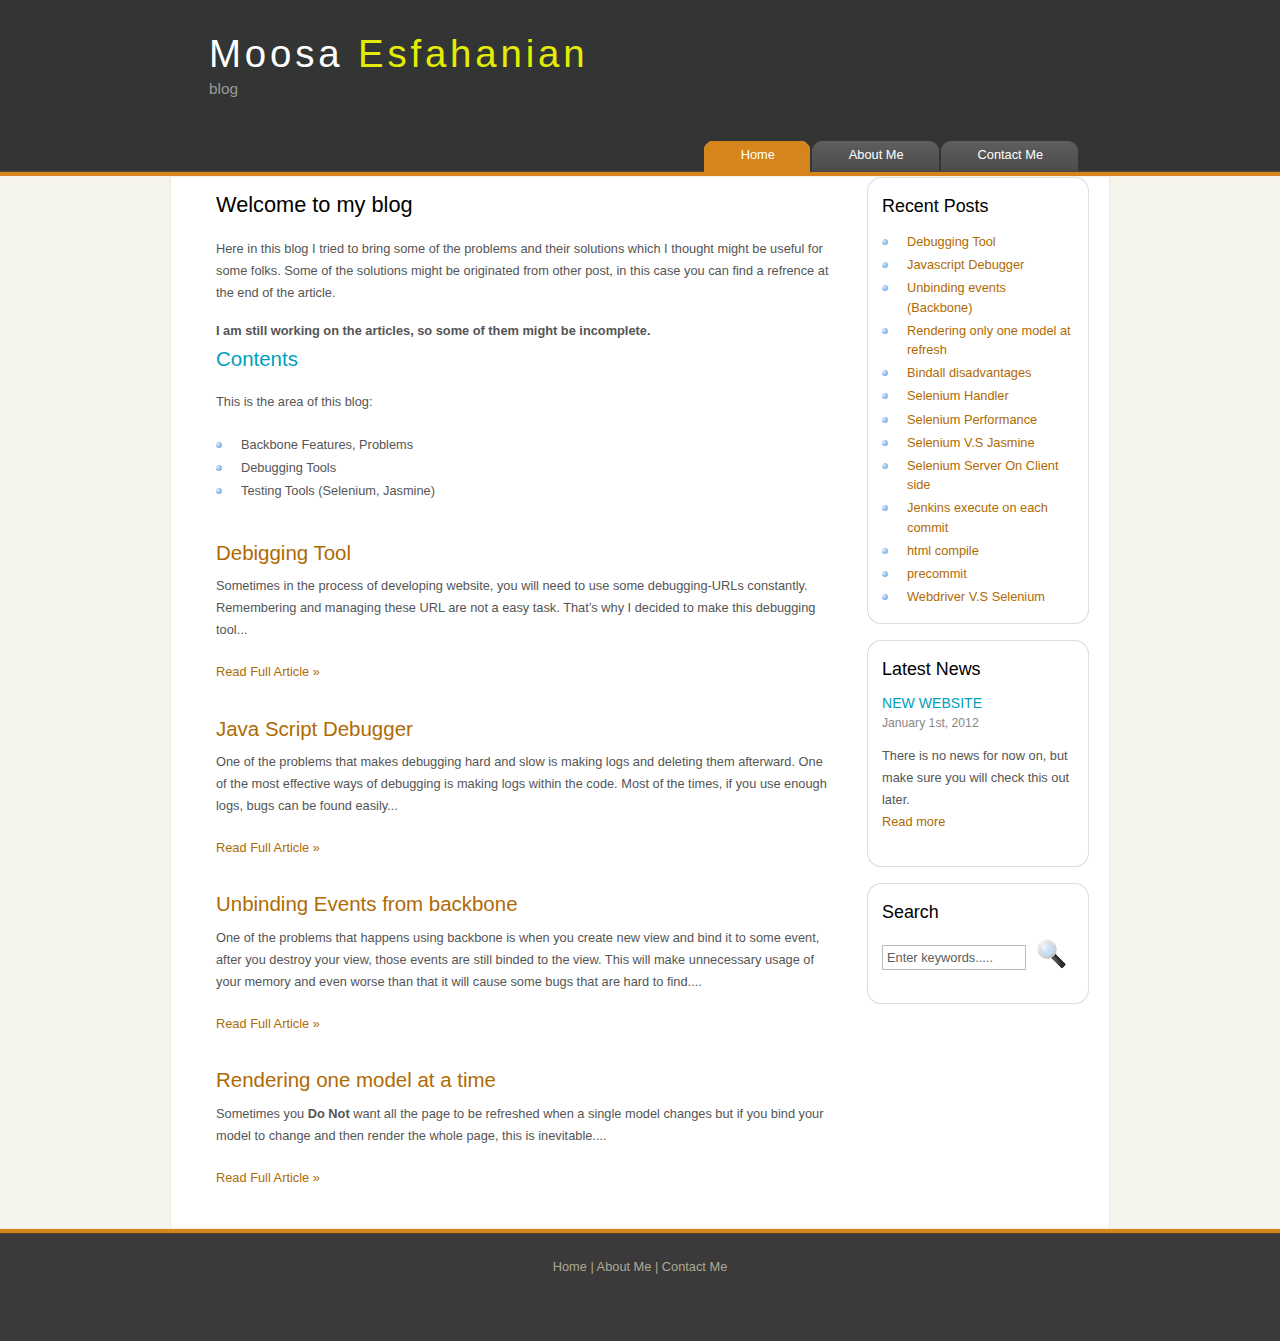
<file: index.html>
<!DOCTYPE HTML>
<html>

<head>
  <title>Home</title>
  <meta name="description" content="website description" />
  <meta name="keywords" content="website keywords, website keywords" />
  <meta http-equiv="content-type" content="text/html; charset=windows-1252" />
  <link rel="stylesheet" type="text/css" href="style/style.css" />
  <script type="text/javascript" src="scripts/script.js"></script>
   
</head>

<body onload="set_menu('home')">
  <div id="main">
  
    <script type="text/javascript" src="header.js"></script>
    <div id="content_header">  </div>
    <div id="site_content">
      <div id="sidebar_container">
         <script type="text/javascript" src="sidebar.js"></script>
      </div>
     <div id="content">
        <!-- insert the page content here -->
        <h1>Welcome to my blog</h1>
        <p>Here in this blog I tried to bring some of the problems and their solutions which I thought might be useful for some folks. Some of the solutions might be originated from other post, in this case you can find a refrence at the end of the article.</p>
<strong>I am still working on the articles, so some of them might be incomplete. </strong>
        <h2>Contents</h2>
        <p>This is the area of this blog:</p>
        <ul>
          <li>Backbone Features, Problems</li>
          <li>Debugging Tools</li>
          <li>Testing Tools (Selenium, Jasmine)</li>
        </ul>

	<div class="article">	  
	  <p class="article-title" ><a  href="debugging_tool.html" title="Debigging Tool">Debigging Tool</a></p>
	  <p class="article-overview">Sometimes in the process of developing website, you will need to use some debugging-URLs constantly. Remembering and managing these URL are not a easy task. That�s why I decided to make this debugging tool...</p>
	  <p class="article-read-more"><a href="debugging_tool.html" title="Debigging Tool">Read Full Article &raquo;</a></p>
	  
	</div><!--end article-->
	
	<div class="article">	  
	  <p class="article-title"><a href="debugger.html" title="Java Script Debugger">Java Script Debugger</a></p>
	  <p class="article-overview">One of the problems that makes debugging hard and slow is making logs and deleting them afterward. One of the most effective ways of debugging is making logs within the code. Most of the times, if you use enough logs, bugs can be found easily...</p>
	  <p class="article-read-more"><a href="debugger.html" title="Java Script Debugger">Read Full Article &raquo;</a></p>
	  
	</div><!--end article-->
	
	<div class="article">	  
	  <p class="article-title"><a href="unbinding.html" title="Unbinding Events from backbone">Unbinding Events from backbone</a></p>
	  <p class="article-overview">One of the problems that happens using backbone is when you create new view and bind it to some event, after you destroy your view, those events are still binded to the view. This will make unnecessary usage of your memory and even worse than that it will cause some bugs that are hard to find....</p>
	  <p class="article-read-more"><a href="unbinding.html" title="Unbinding Events from backbone">Read Full Article &raquo;</a></p>
	  
	</div><!--end article-->
	
	<div class="article">	  
	  <p class="article-title"><a href="render_one_model.html" title="Rendering one model at a time">Rendering one model at a time</a></p>
	  <p class="article-overview">Sometimes you <strong>Do Not</strong> want all the page to be refreshed when a single model changes but if you bind your model to change and then render the whole page, this is inevitable....</p>
	  <p class="article-read-more"><a href="render_one_model.html" title="Rendering one model at a time">Read Full Article &raquo;</a></p>
	  
	</div><!--end article-->

       
      </div>
    </div>
    <div id="content_footer">   </div>
     <script type="text/javascript" src="footer.js"></script>
   </div>
</body>
</html>
</file>
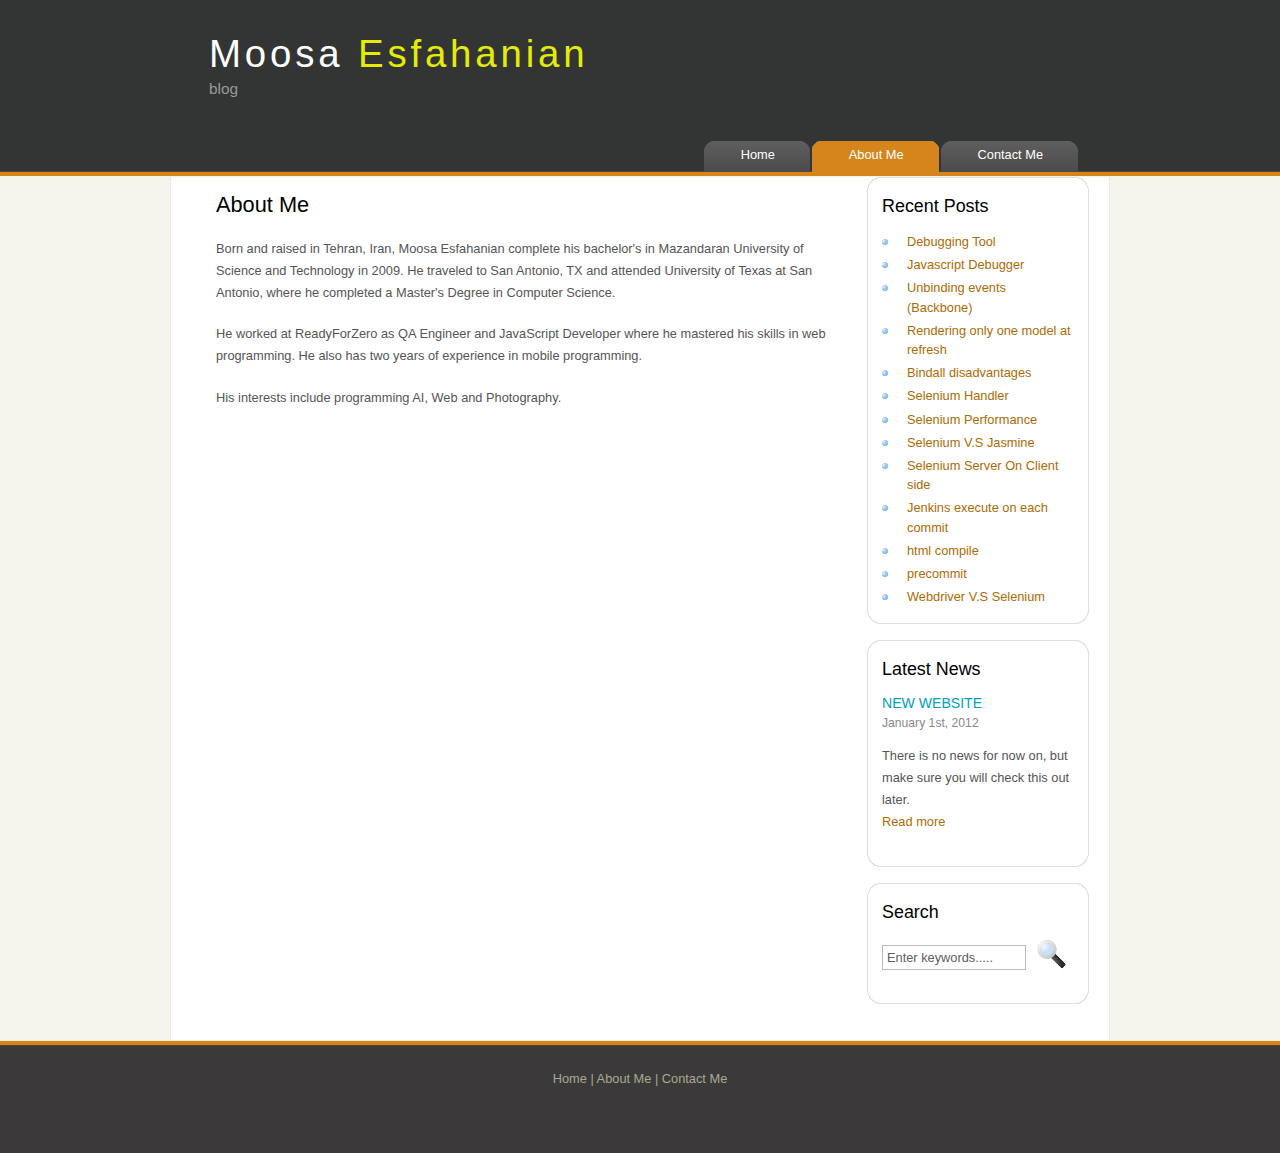
<file: about.html>
<!DOCTYPE HTML>
<html>

<head>
  <title>About</title>
  <meta name="description" content="website description" />
  <meta name="keywords" content="website keywords, website keywords" />
  <meta http-equiv="content-type" content="text/html; charset=windows-1252" />
  <link rel="stylesheet" type="text/css" href="style/style.css" />
  <script type="text/javascript" src="scripts/script.js"></script>
   
</head>

<body onload="set_menu('about')">
  <div id="main">
  
    <script type="text/javascript" src="header.js"></script>
    <div id="content_header">  </div>
    <div id="site_content">
      <div id="sidebar_container">
         <script type="text/javascript" src="sidebar.js"></script>
      </div>
      <div id="content">
        <!-- insert the page content here -->
        <h1>About Me</h1>
        <p>Born and raised in Tehran, Iran, Moosa Esfahanian complete his bachelor's in Mazandaran University of Science and Technology in 2009. He traveled to San Antonio, TX and attended University of Texas at San Antonio, where he completed a Master's Degree in Computer Science.</p>
	<p>
He worked at ReadyForZero as QA Engineer and JavaScript Developer where he mastered his skills in web programming. He also has two years of experience in mobile programming.
	</p>
	<p>His interests include programming AI, Web and Photography.</p>
       
      </div>
    </div>
    <div id="content_footer">   </div>
     <script type="text/javascript" src="footer.js"></script>
   </div>
</body>
</html>
</file>
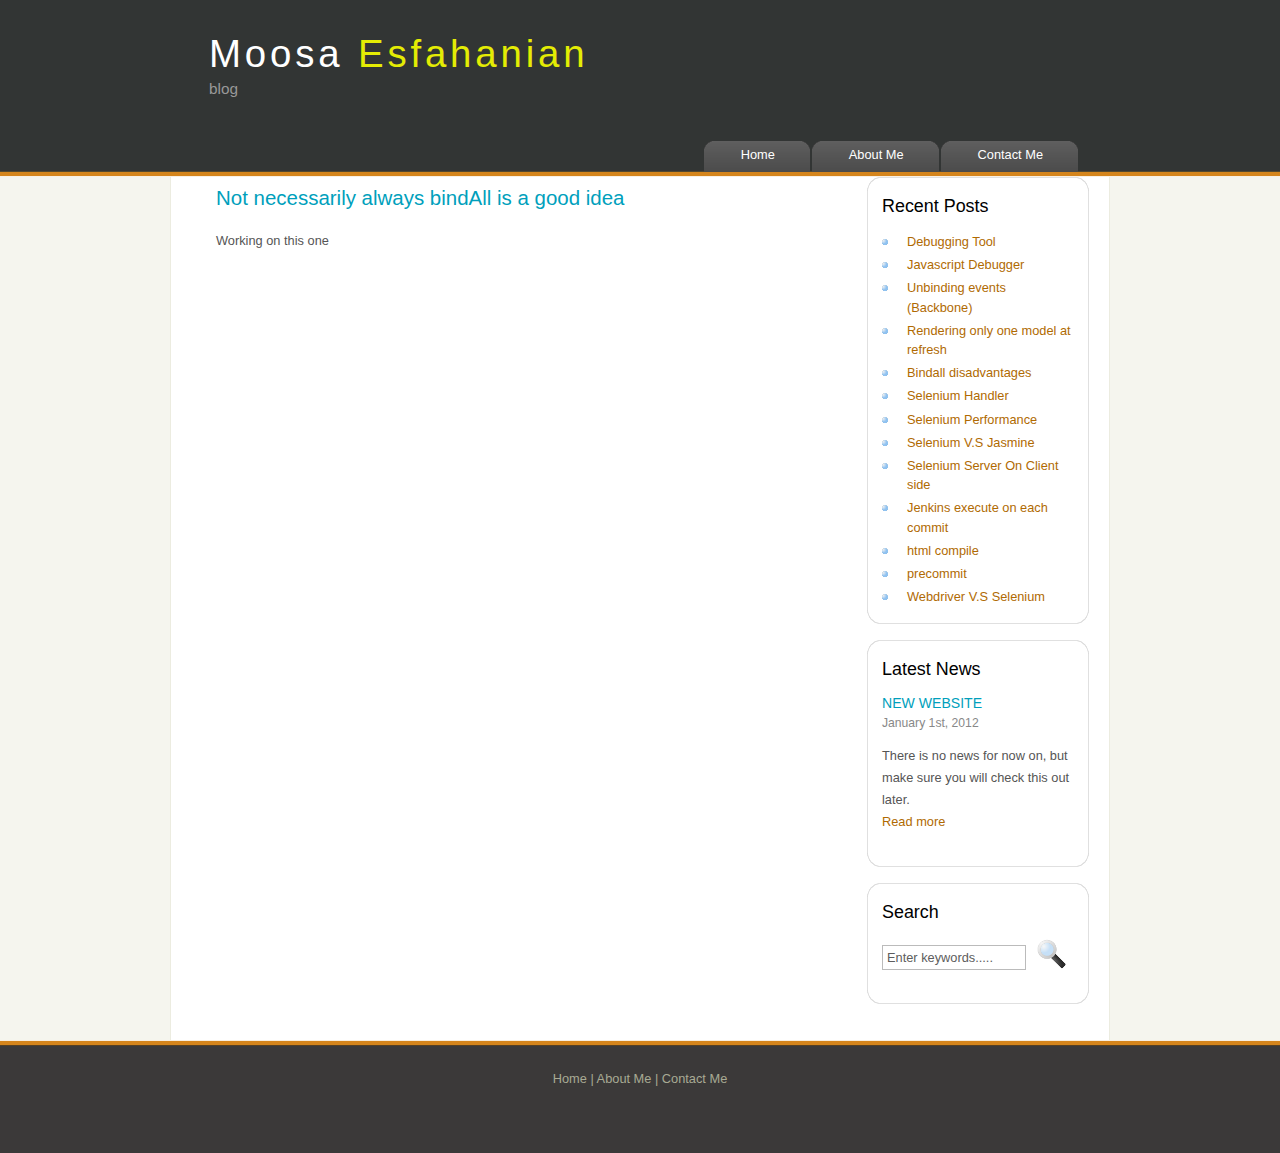
<file: bindall.html>
<!DOCTYPE HTML>
<html>

<head>
  <title>bindAll</title>
  <meta name="description" content="website description" />
  <meta name="keywords" content="website keywords, website keywords" />
  <meta http-equiv="content-type" content="text/html; charset=windows-1252" />
  <link rel="stylesheet" type="text/css" href="style/style.css" />
  <script type="text/javascript" src="scripts/shCore.js"></script>
  <script type="text/javascript" src="scripts/shBrushJScript.js"></script>
  <script type="text/javascript" src="scripts/shBrushJava.js"></script>
  <link type="text/css" rel="stylesheet" href="style/shCoreDefault.css"/>
  <script type="text/javascript">SyntaxHighlighter.all();</script>    
 
</head>

<body>
  <div id="main">
      <script type="text/javascript" src="header.js"></script>
    <div id="content_header"></div>
    <div id="site_content">
      <div id="sidebar_container">
         <script type="text/javascript" src="sidebar.js"></script>
      </div>
      <div id="content">
       <h2>Not necessarily always bindAll is a good idea</h2>
          <p>
	    Working on this one
	  </p>
      </div>
    </div>
    <div id="content_footer"></div>
     <script type="text/javascript" src="footer.js"></script>
     
  </div>
</body>
</html>
</file>
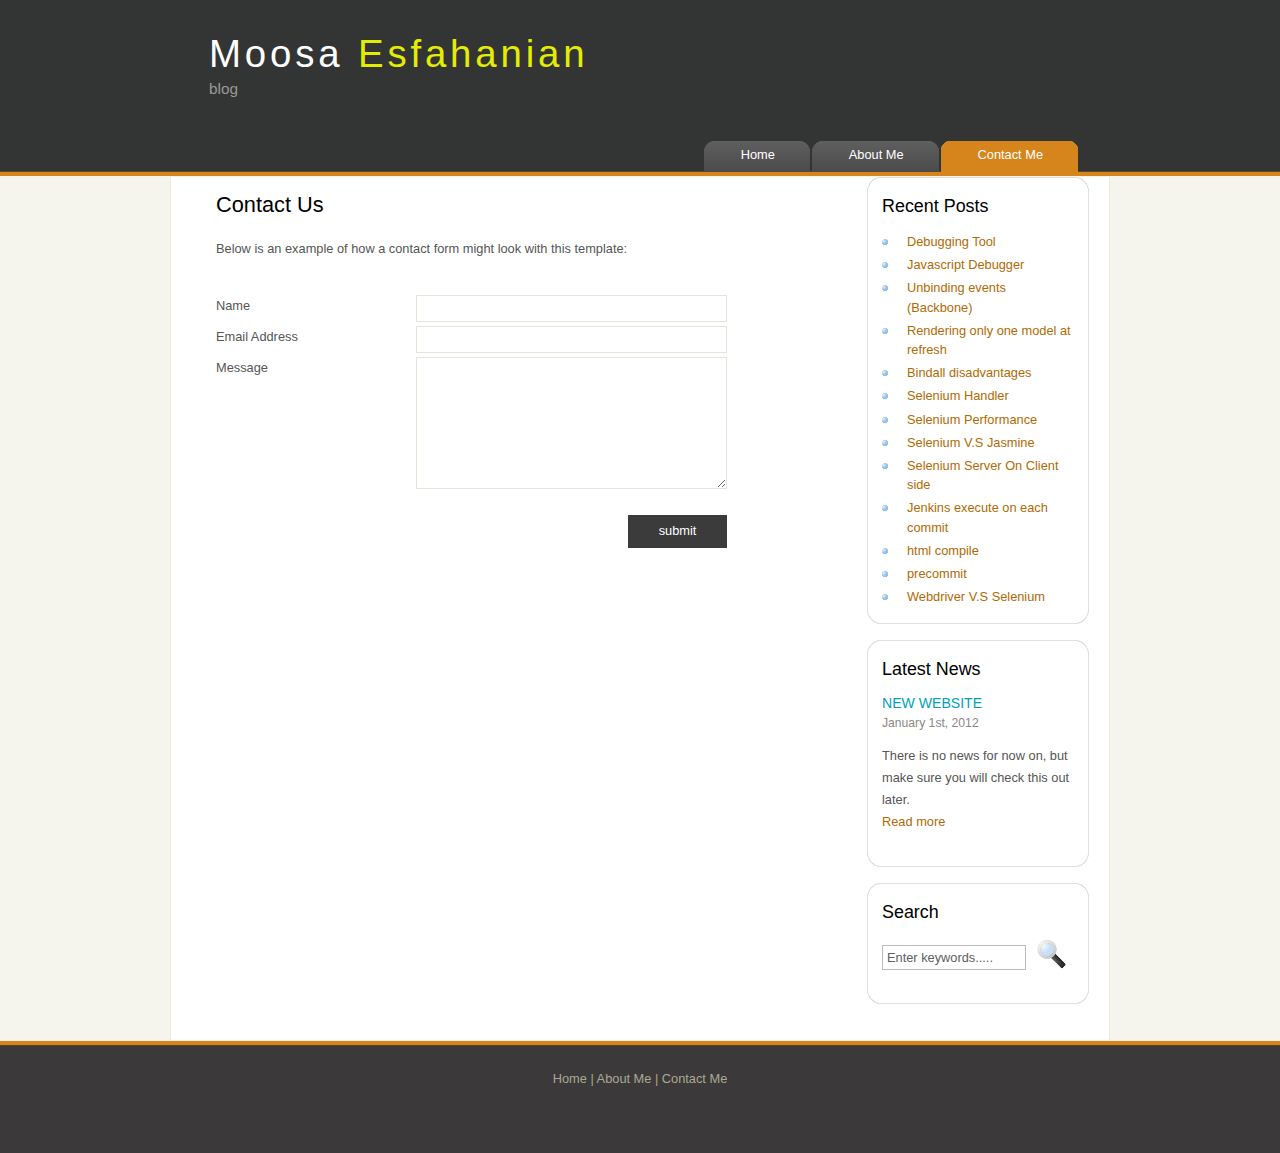
<file: contact.html>
<!DOCTYPE HTML>
<html>

<head>
  <title>contact</title>
  <meta name="description" content="website description" />
  <meta name="keywords" content="website keywords, website keywords" />
  <meta http-equiv="content-type" content="text/html; charset=windows-1252" />
  <link rel="stylesheet" type="text/css" href="style/style.css" />
  <script type="text/javascript" src="scripts/script.js"></script>
 

</head>

<body onload="set_menu('contact')">
  <div id="main">
   <script type="text/javascript" src="header.js"></script>
 
    <div id="content_header"></div>
    <div id="site_content">
      <div id="sidebar_container">
	<script type="text/javascript" src="sidebar.js"></script>
      </div>
      <div id="content">
        <!-- insert the page content here -->
        <h1>Contact Us</h1>
        <p>Below is an example of how a contact form might look with this template:</p>
        <form action="" method="post">
          <div class="form_settings">
            <p><span>Name</span><input class="contact" type="text" name="your_name" value="" /></p>
            <p><span>Email Address</span><input class="contact" type="text" name="your_email" value="" /></p>
            <p><span>Message</span><textarea class="contact textarea" rows="8" cols="50" name="your_enquiry"></textarea></p>
            <p style="padding-top: 15px"><span>&nbsp;</span><input class="submit" type="submit" name="contact_submitted" value="submit" /></p>
          </div>
        </form>
       
      </div>
    </div>
    <div id="content_footer"></div>
    <script type="text/javascript" src="footer.js"></script>
</body>
</html>
</file>
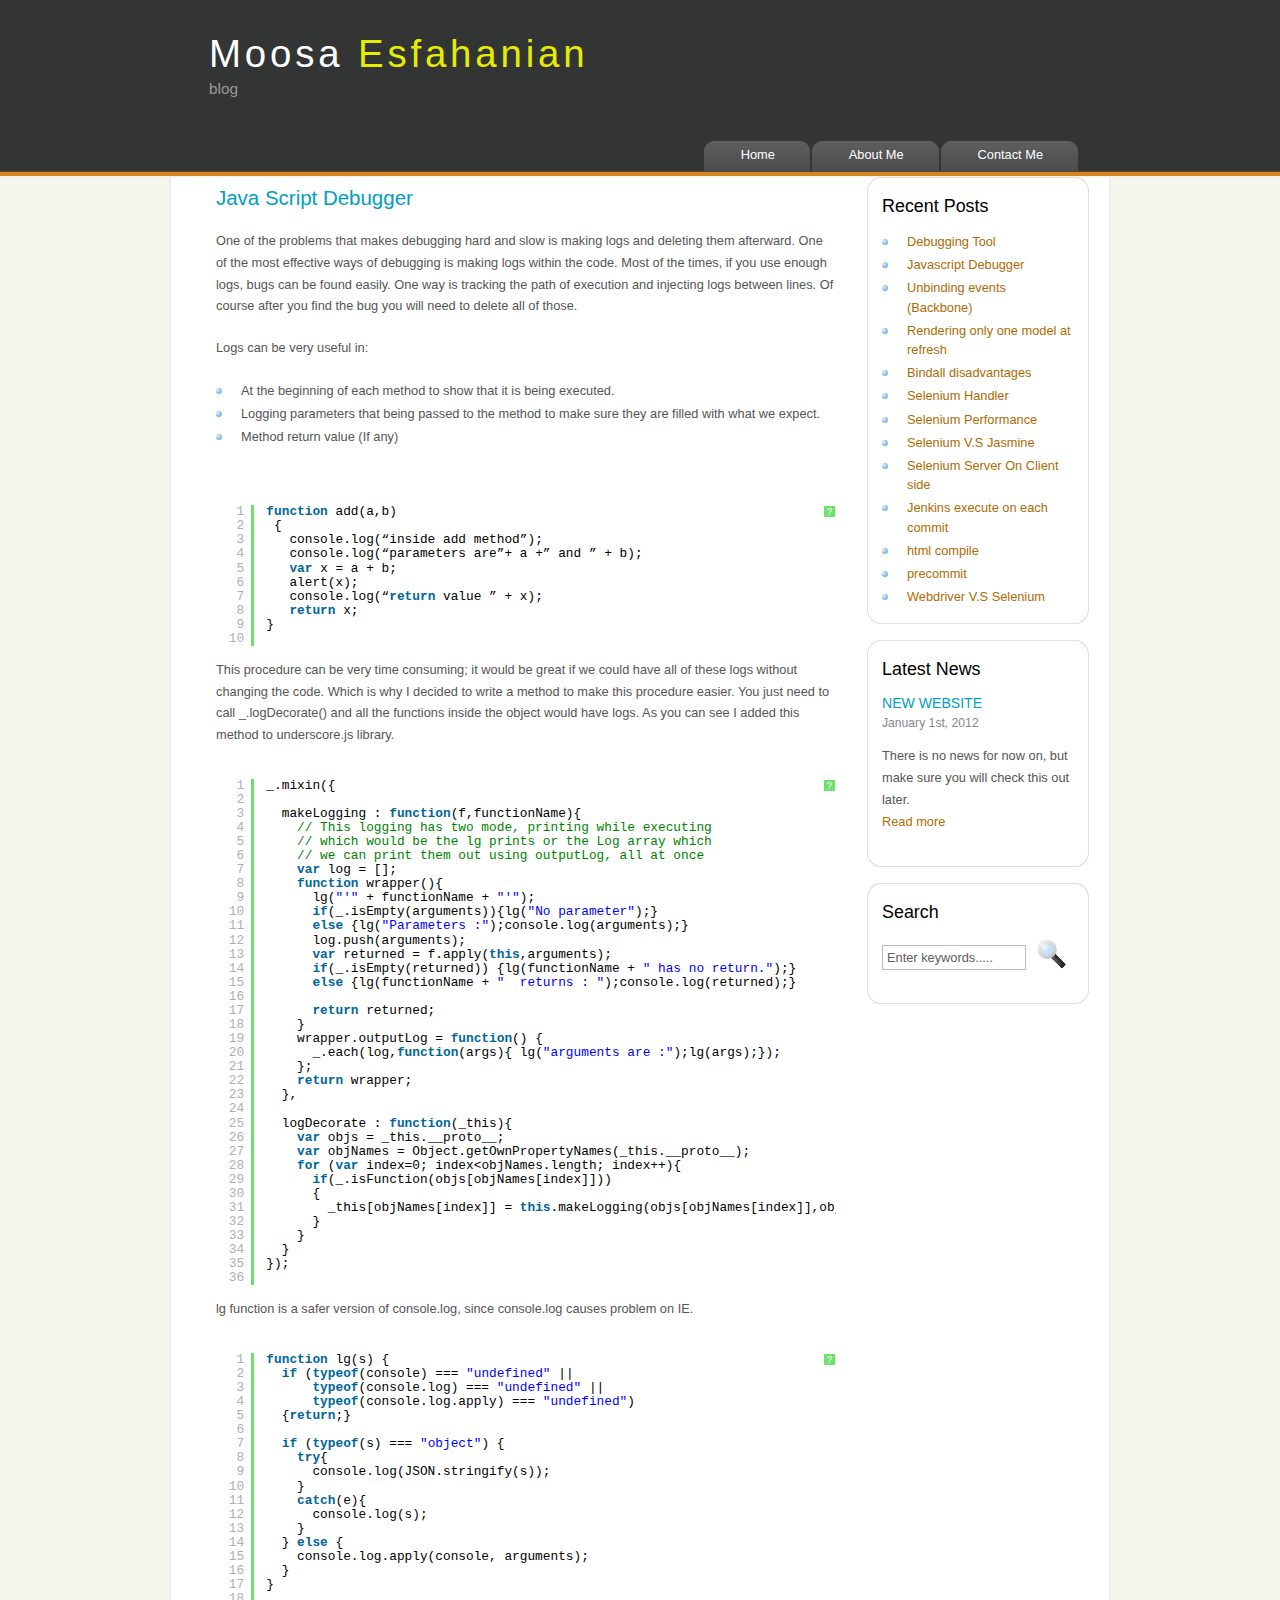
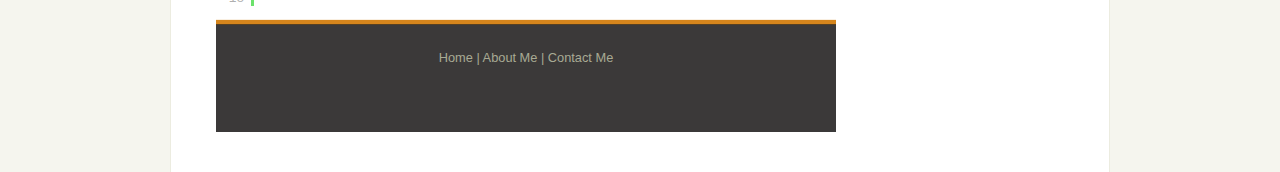
<file: debugger.html>
<!DOCTYPE HTML>
<html>

<head>
  <title>Debugger</title>
  <meta name="description" content="website description" />
  <meta name="keywords" content="website keywords, website keywords" />
  <meta http-equiv="content-type" content="text/html; charset=windows-1252" />
  <link rel="stylesheet" type="text/css" href="style/style.css" />
  <script type="text/javascript" src="scripts/shCore.js"></script>
  <script type="text/javascript" src="scripts/shBrushJScript.js"></script>
  <script type="text/javascript" src="scripts/shBrushJava.js"></script>
  <link type="text/css" rel="stylesheet" href="style/shCoreDefault.css"/>
  <script type="text/javascript">SyntaxHighlighter.all();</script>    
 
</head>

<body>
  <div id="main">
      <script type="text/javascript" src="header.js"></script>
    <div id="content_header"></div>
    <div id="site_content">
      <div id="sidebar_container">
         <script type="text/javascript" src="sidebar.js"></script>
      </div>
      <div id="content">
        <h2>Java Script Debugger</h2>
          <p>
            One of the problems that makes debugging hard and slow is making logs and deleting them afterward.

	    One of the most effective ways of debugging is making logs within the code.
	    Most of the times, if you use enough logs, bugs can be found easily.
	    One way is tracking the path of execution and injecting logs between lines. Of course after you find the bug you will need to delete all of those.
	  </p><p>
	    Logs can be very useful in:
	    <ul>
	      <li>At the beginning of each method to show that it is being executed.</li>
	      <li>Logging parameters that being passed to the method to make sure they are filled with what we expect.</li>
	      <li>Method return value (If any)</li>
	    </ul>
	  </p>
	    <pre class="brush: js;">
 function add(a,b) 
 { 
   console.log(�inside add method�);
   console.log(�parameters are�+ a +� and � + b);
   var x = a + b;
   alert(x);
   console.log(�return value � + x);
   return x;
}
	    </pre>
	  <p>
This procedure can be very time consuming; it would be great if we could have all of these logs without changing the code.
Which is why I decided to write a method to make this procedure easier.
You just need to call _.logDecorate(<Object>) and all the functions inside the object would have logs.
As you can see I added this method to underscore.js library.


          </p>
          <script type="syntaxhighlighter" class="brush: js;">

_.mixin({

  makeLogging : function(f,functionName){
    // This logging has two mode, printing while executing
    // which would be the lg prints or the Log array which
    // we can print them out using outputLog, all at once
    var log = [];
    function wrapper(){
      lg("'" + functionName + "'");
      if(_.isEmpty(arguments)){lg("No parameter");}
      else {lg("Parameters :");console.log(arguments);}
      log.push(arguments);
      var returned = f.apply(this,arguments);
      if(_.isEmpty(returned)) {lg(functionName + " has no return.");}
      else {lg(functionName + "  returns : ");console.log(returned);}

      return returned;
    }
    wrapper.outputLog = function() {
      _.each(log,function(args){ lg("arguments are :");lg(args);});
    };
    return wrapper;
  },

  logDecorate : function(_this){
    var objs = _this.__proto__;
    var objNames = Object.getOwnPropertyNames(_this.__proto__);
    for (var index=0; index<objNames.length; index++){
      if(_.isFunction(objs[objNames[index]]))
      {
        _this[objNames[index]] = this.makeLogging(objs[objNames[index]],objNames[index]);
      }
    }
  }
});
					     </script>
	  <p>
lg function is a safer version of console.log, since console.log causes problem on IE.
	  </p>
	  <pre class="brush: js;">

function lg(s) {
  if (typeof(console) === "undefined" ||
      typeof(console.log) === "undefined" ||
      typeof(console.log.apply) === "undefined")
  {return;}

  if (typeof(s) === "object") {
    try{
      console.log(JSON.stringify(s));
    }
    catch(e){
      console.log(s);
    }
  } else {
    console.log.apply(console, arguments);
  }
}
	  </pre>
      </div>
    </div>
    <div id="content_footer"></div>
     <script type="text/javascript" src="footer.js"></script>
     
  </div>
</body>
</html>
</file>
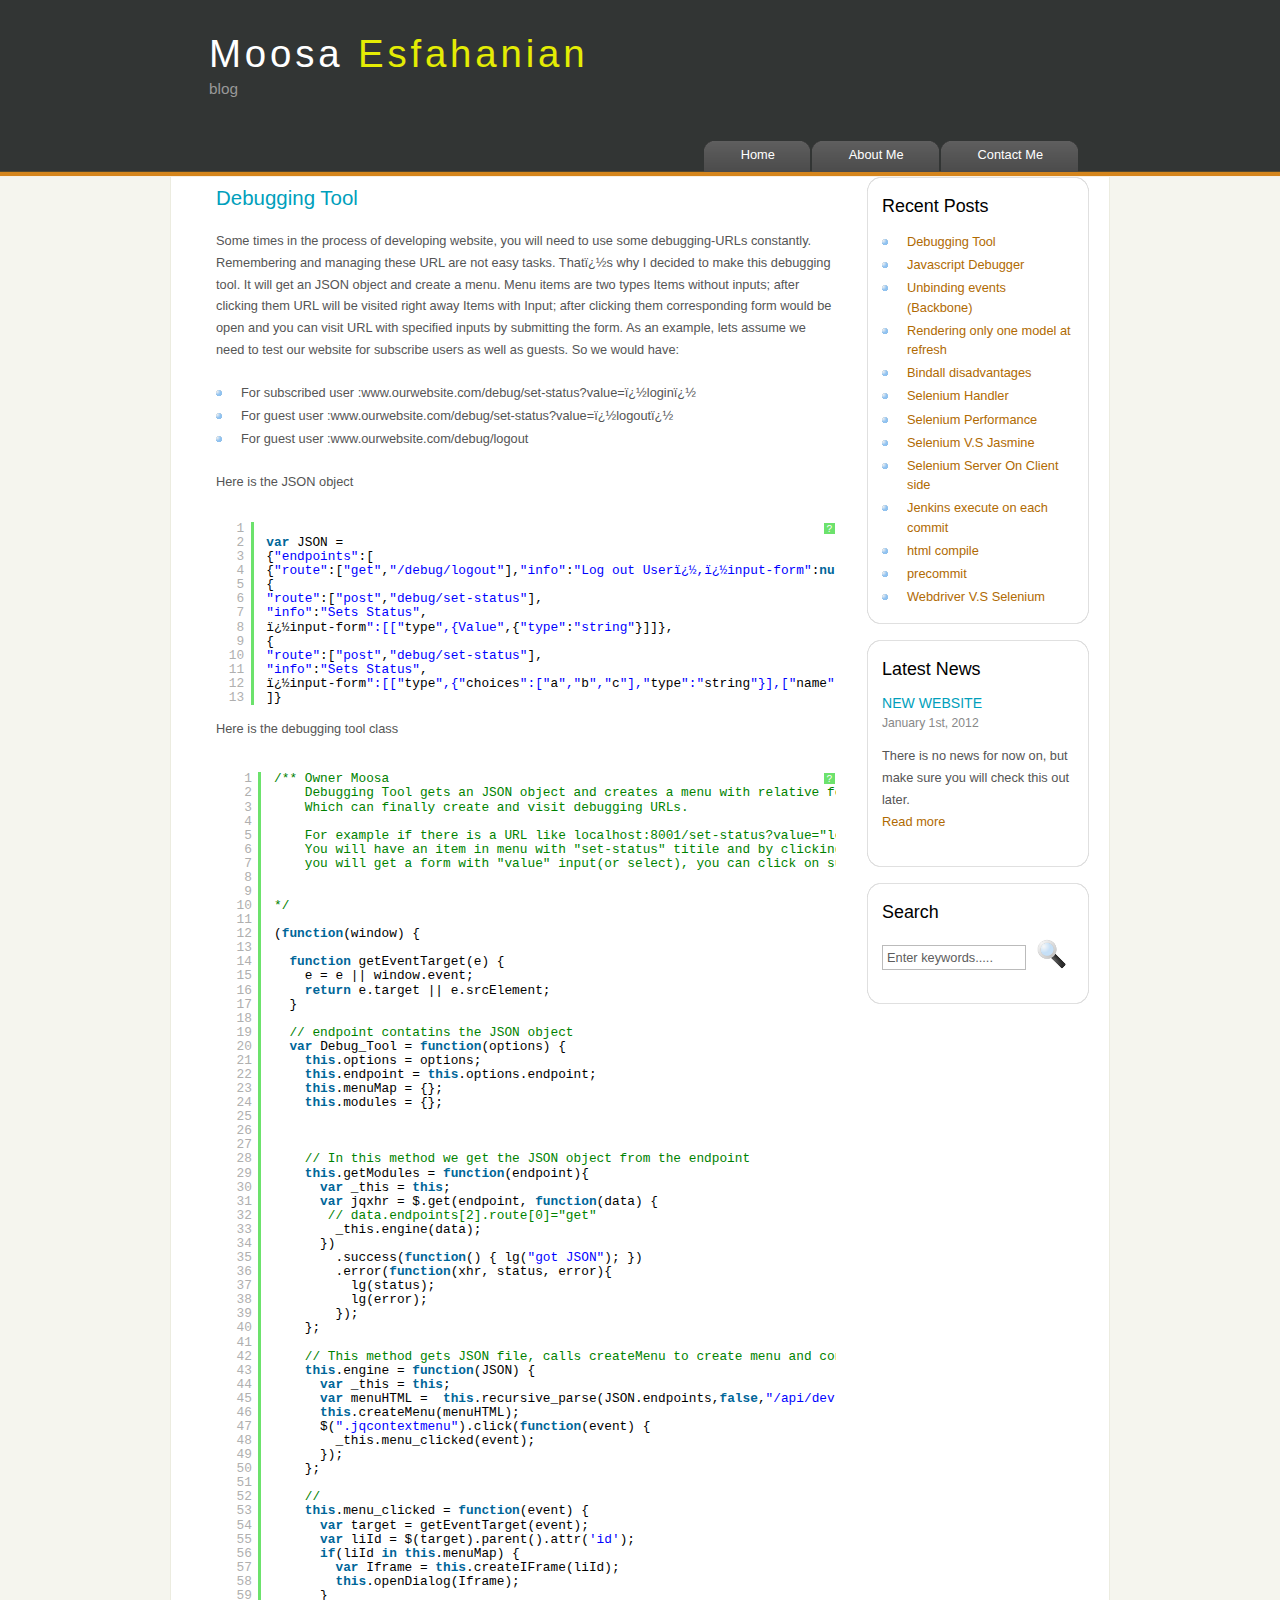
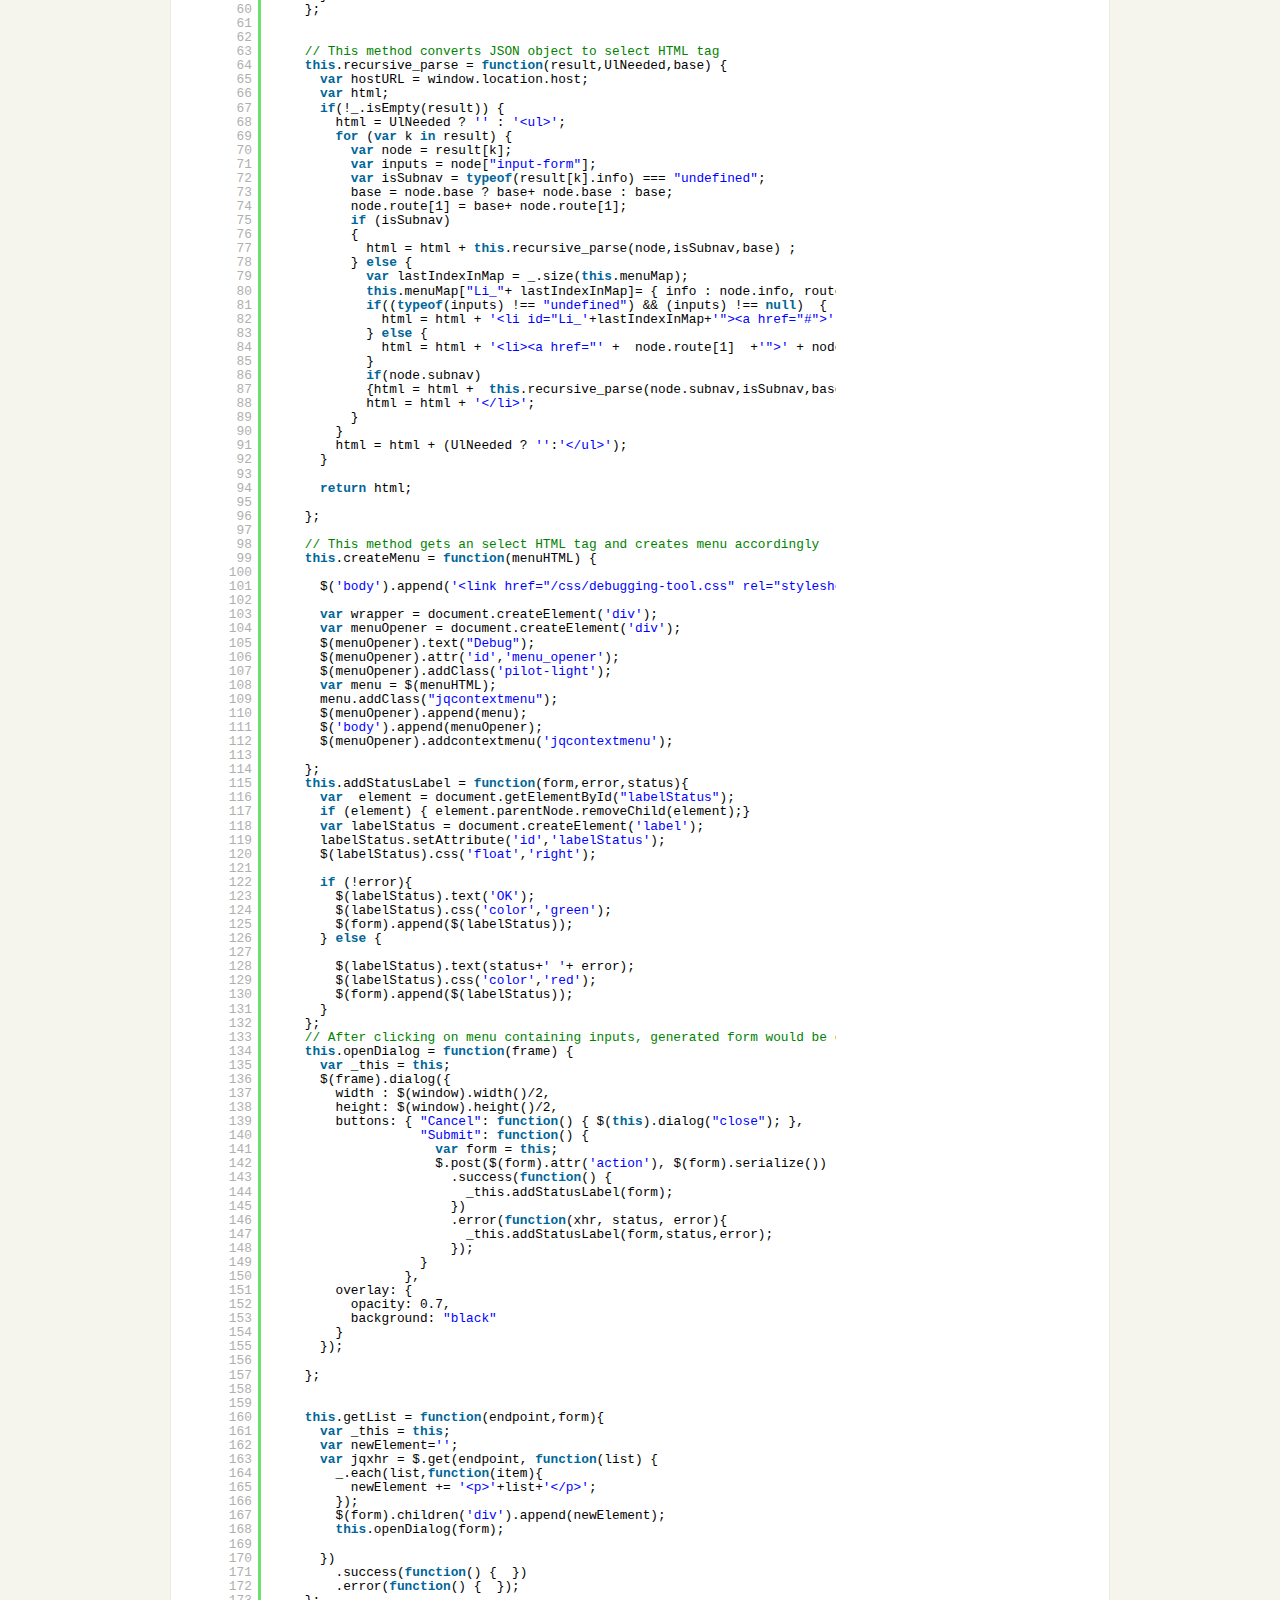
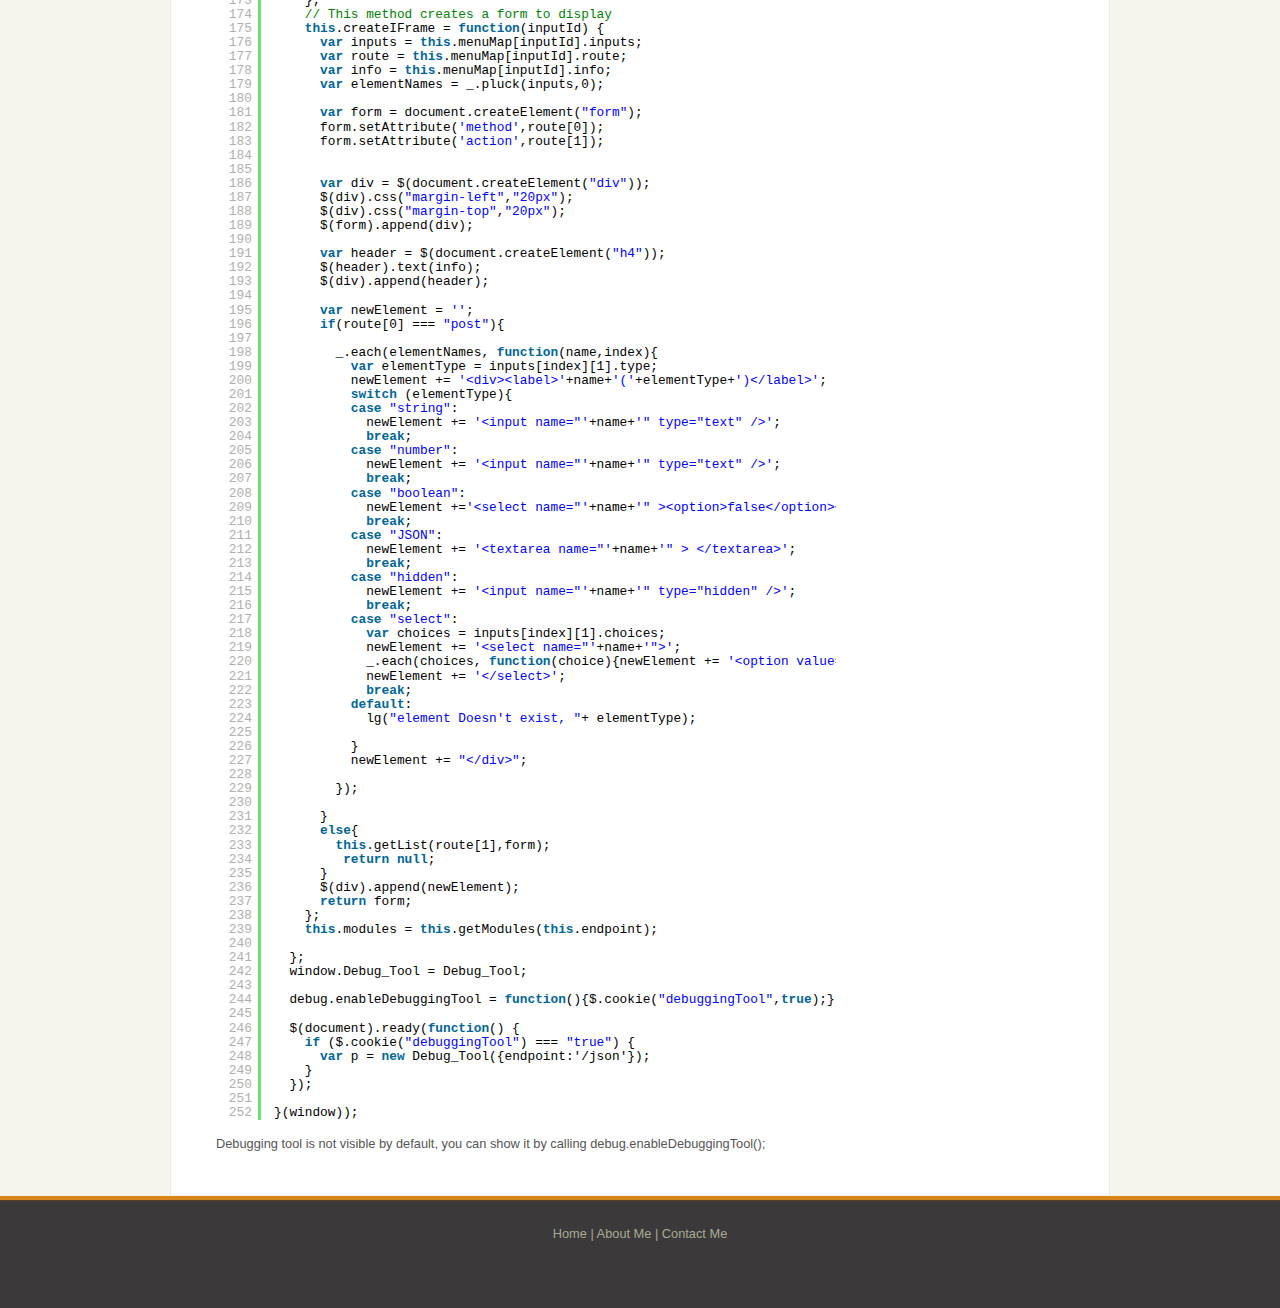
<file: debugging_tool.html>
<!DOCTYPE HTML>
<html>

<head>
  <title>Debugging Tool</title>
  <meta name="description" content="website description" />
  <meta name="keywords" content="website keywords, website keywords" />
  <meta http-equiv="content-type" content="text/html; charset=windows-1252" />
  <link rel="stylesheet" type="text/css" href="style/style.css" />
  <script type="text/javascript" src="scripts/shCore.js"></script>
  <script type="text/javascript" src="scripts/shBrushJScript.js"></script>
  <script type="text/javascript" src="scripts/shBrushJava.js"></script>
  <link type="text/css" rel="stylesheet" href="style/shCoreDefault.css"/>
  <script type="text/javascript">SyntaxHighlighter.all();</script>    
 
</head>

<body>
  <div id="main">
      <script type="text/javascript" src="header.js"></script>
    <div id="content_header"></div>
    <div id="site_content">
      <div id="sidebar_container">
         <script type="text/javascript" src="sidebar.js"></script>
      </div>
      <div id="content">
       <h2>Debugging Tool</h2>
          <p>
Some times in the process of developing website, you will need to use some debugging-URLs constantly. Remembering and managing these URL are not easy tasks.
That�s why I decided to make this debugging tool. It will get an JSON object and create a menu. Menu items are two types
Items without inputs; after clicking them URL will be visited right away
Items with Input; after clicking them corresponding form would be open and you can visit URL with specified inputs by submitting the form.

As an example, lets assume we need to test our website for subscribe users as well as guests. So we would have:
<ul>
<li>For subscribed user :www.ourwebsite.com/debug/set-status?value=�login�</li>
<li>For guest user :www.ourwebsite.com/debug/set-status?value=�logout�</li>
<li>For guest user :www.ourwebsite.com/debug/logout</li>
</ul>
	  
Here is the JSON object
</p>
	  <script type="syntaxhighlighter" class="brush: js;">
	    
var JSON =
{"endpoints":[
{"route":["get","/debug/logout"],"info":"Log out User�,�input-form":null}]},
{
"route":["post","debug/set-status"],
"info":"Sets Status",
�input-form":[["type",{Value",{"type":"string"}]]},
{
"route":["post","debug/set-status"],
"info":"Sets Status",
�input-form":[["type",{"choices":["a","b","c"],"type":"string"}],["name",{"type":"string"}]]}
]}

</script>

<p>
Here is the debugging tool class

</p>
  <script type="syntaxhighlighter" class="brush: js;">


/** Owner Moosa
    Debugging Tool gets an JSON object and creates a menu with relative form 
    Which can finally create and visit debugging URLs.
    
    For example if there is a URL like localhost:8001/set-status?value="login"
    You will have an item in menu with "set-status" titile and by clicking on that
    you will get a form with "value" input(or select), you can click on submit to visit the URL
    
    
*/

(function(window) {

  function getEventTarget(e) {
    e = e || window.event;
    return e.target || e.srcElement;
  }

  // endpoint contatins the JSON object
  var Debug_Tool = function(options) {
    this.options = options;
    this.endpoint = this.options.endpoint;
    this.menuMap = {};
    this.modules = {};
    
    

    // In this method we get the JSON object from the endpoint
    this.getModules = function(endpoint){
      var _this = this;
      var jqxhr = $.get(endpoint, function(data) {
       // data.endpoints[2].route[0]="get"
        _this.engine(data);
      })
        .success(function() { lg("got JSON"); })
        .error(function(xhr, status, error){ 
          lg(status);
          lg(error);
        });
    };

    // This method gets JSON file, calls createMenu to create menu and connect listeners to menu
    this.engine = function(JSON) {
      var _this = this;
      var menuHTML =  this.recursive_parse(JSON.endpoints,false,"/api/dev");
      this.createMenu(menuHTML);
      $(".jqcontextmenu").click(function(event) {
        _this.menu_clicked(event);
      });
    };

    // 
    this.menu_clicked = function(event) {
      var target = getEventTarget(event);
      var liId = $(target).parent().attr('id');
      if(liId in this.menuMap) {
        var Iframe = this.createIFrame(liId);
        this.openDialog(Iframe);
      }
    };
    

    // This method converts JSON object to select HTML tag 
    this.recursive_parse = function(result,UlNeeded,base) {
      var hostURL = window.location.host;
      var html;
      if(!_.isEmpty(result)) {
        html = UlNeeded ? '' : '<ul>';
        for (var k in result) {
          var node = result[k];
          var inputs = node["input-form"];
          var isSubnav = typeof(result[k].info) === "undefined";
          base = node.base ? base+ node.base : base;
          node.route[1] = base+ node.route[1];
          if (isSubnav)
          {
            html = html + this.recursive_parse(node,isSubnav,base) ;
          } else {
            var lastIndexInMap = _.size(this.menuMap);
            this.menuMap["Li_"+ lastIndexInMap]= { info : node.info, route : node.route, inputs : inputs };
            if((typeof(inputs) !== "undefined") && (inputs) !== null)  {
              html = html + '<li id="Li_'+lastIndexInMap+'"><a href="#">' + node.info + '</a>';
            } else {
              html = html + '<li><a href="' +  node.route[1]  +'">' + node.info + '</a>';
            }
            if(node.subnav)
            {html = html +  this.recursive_parse(node.subnav,isSubnav,base);}
            html = html + '</li>';
          }
        }
        html = html + (UlNeeded ? '':'</ul>');
      }
      
      return html;

    };

    // This method gets an select HTML tag and creates menu accordingly 
    this.createMenu = function(menuHTML) {

      $('body').append('<link href="/css/debugging-tool.css" rel="stylesheet" type="text/css" media="all">');

      var wrapper = document.createElement('div');
      var menuOpener = document.createElement('div');
      $(menuOpener).text("Debug");
      $(menuOpener).attr('id','menu_opener');
      $(menuOpener).addClass('pilot-light');
      var menu = $(menuHTML);
      menu.addClass("jqcontextmenu");
      $(menuOpener).append(menu);
      $('body').append(menuOpener);
      $(menuOpener).addcontextmenu('jqcontextmenu');

    };
    this.addStatusLabel = function(form,error,status){
      var  element = document.getElementById("labelStatus");
      if (element) { element.parentNode.removeChild(element);}
      var labelStatus = document.createElement('label');
      labelStatus.setAttribute('id','labelStatus');
      $(labelStatus).css('float','right');
     
      if (!error){                     
        $(labelStatus).text('OK');
        $(labelStatus).css('color','green');
        $(form).append($(labelStatus));
      } else {
        
        $(labelStatus).text(status+' '+ error);
        $(labelStatus).css('color','red');
        $(form).append($(labelStatus));
      }
    };
    // After clicking on menu containing inputs, generated form would be open.
    this.openDialog = function(frame) {
      var _this = this;
      $(frame).dialog({
        width : $(window).width()/2,
        height: $(window).height()/2,
        buttons: { "Cancel": function() { $(this).dialog("close"); },
                   "Submit": function() {
                     var form = this;
                     $.post($(form).attr('action'), $(form).serialize())
                       .success(function() {
                         _this.addStatusLabel(form);  
                       })
                       .error(function(xhr, status, error){ 
                         _this.addStatusLabel(form,status,error);                    
                       });                   
                   }
                 },
        overlay: {
          opacity: 0.7,
          background: "black"
        }
      });

    };
    
    
    this.getList = function(endpoint,form){
      var _this = this;
      var newElement='';
      var jqxhr = $.get(endpoint, function(list) {        
        _.each(list,function(item){
          newElement += '<p>'+list+'</p>';
        });
        $(form).children('div').append(newElement);
        this.openDialog(form);
        
      })
        .success(function() {  })
        .error(function() {  });
    };
    // This method creates a form to display
    this.createIFrame = function(inputId) {
      var inputs = this.menuMap[inputId].inputs;
      var route = this.menuMap[inputId].route;
      var info = this.menuMap[inputId].info;
      var elementNames = _.pluck(inputs,0);
      
      var form = document.createElement("form");
      form.setAttribute('method',route[0]);
      form.setAttribute('action',route[1]);
      
      
      var div = $(document.createElement("div"));
      $(div).css("margin-left","20px");
      $(div).css("margin-top","20px");
      $(form).append(div);
      
      var header = $(document.createElement("h4"));
      $(header).text(info);
      $(div).append(header);
     
      var newElement = '';            
      if(route[0] === "post"){
        
        _.each(elementNames, function(name,index){
          var elementType = inputs[index][1].type;
          newElement += '<div><label>'+name+'('+elementType+')</label>';
          switch (elementType){
          case "string":
            newElement += '<input name="'+name+'" type="text" />';
            break;
          case "number":
            newElement += '<input name="'+name+'" type="text" />';
            break;
          case "boolean":
            newElement +='<select name="'+name+'" ><option>false</option><option>true</option></select>';
            break;
          case "JSON":
            newElement += '<textarea name="'+name+'" > </textarea>';
            break;
          case "hidden":
            newElement += '<input name="'+name+'" type="hidden" />';
            break;
          case "select":
            var choices = inputs[index][1].choices;
            newElement += '<select name="'+name+'">';
            _.each(choices, function(choice){newElement += '<option value="'+choice+'">'+choice+'</option>';});
            newElement += '</select>';
            break;     
          default:
            lg("element Doesn't exist, "+ elementType);
            
          }
          newElement += "</div>";

        });
        
      }
      else{
        this.getList(route[1],form);
         return null;
      }
      $(div).append(newElement);
      return form;
    };
    this.modules = this.getModules(this.endpoint);
    
  };
  window.Debug_Tool = Debug_Tool;

  debug.enableDebuggingTool = function(){$.cookie("debuggingTool",true);};

  $(document).ready(function() {
    if ($.cookie("debuggingTool") === "true") {
      var p = new Debug_Tool({endpoint:'/json'});
    }
  });

}(window));

</script>
       <p>
Debugging tool is not visible by default, you can show it by calling debug.enableDebuggingTool();
       </p>

      </div>
    </div>
    <div id="content_footer"></div>
     <script type="text/javascript" src="footer.js"></script>
     
  </div>
</body>
</html>
</file>
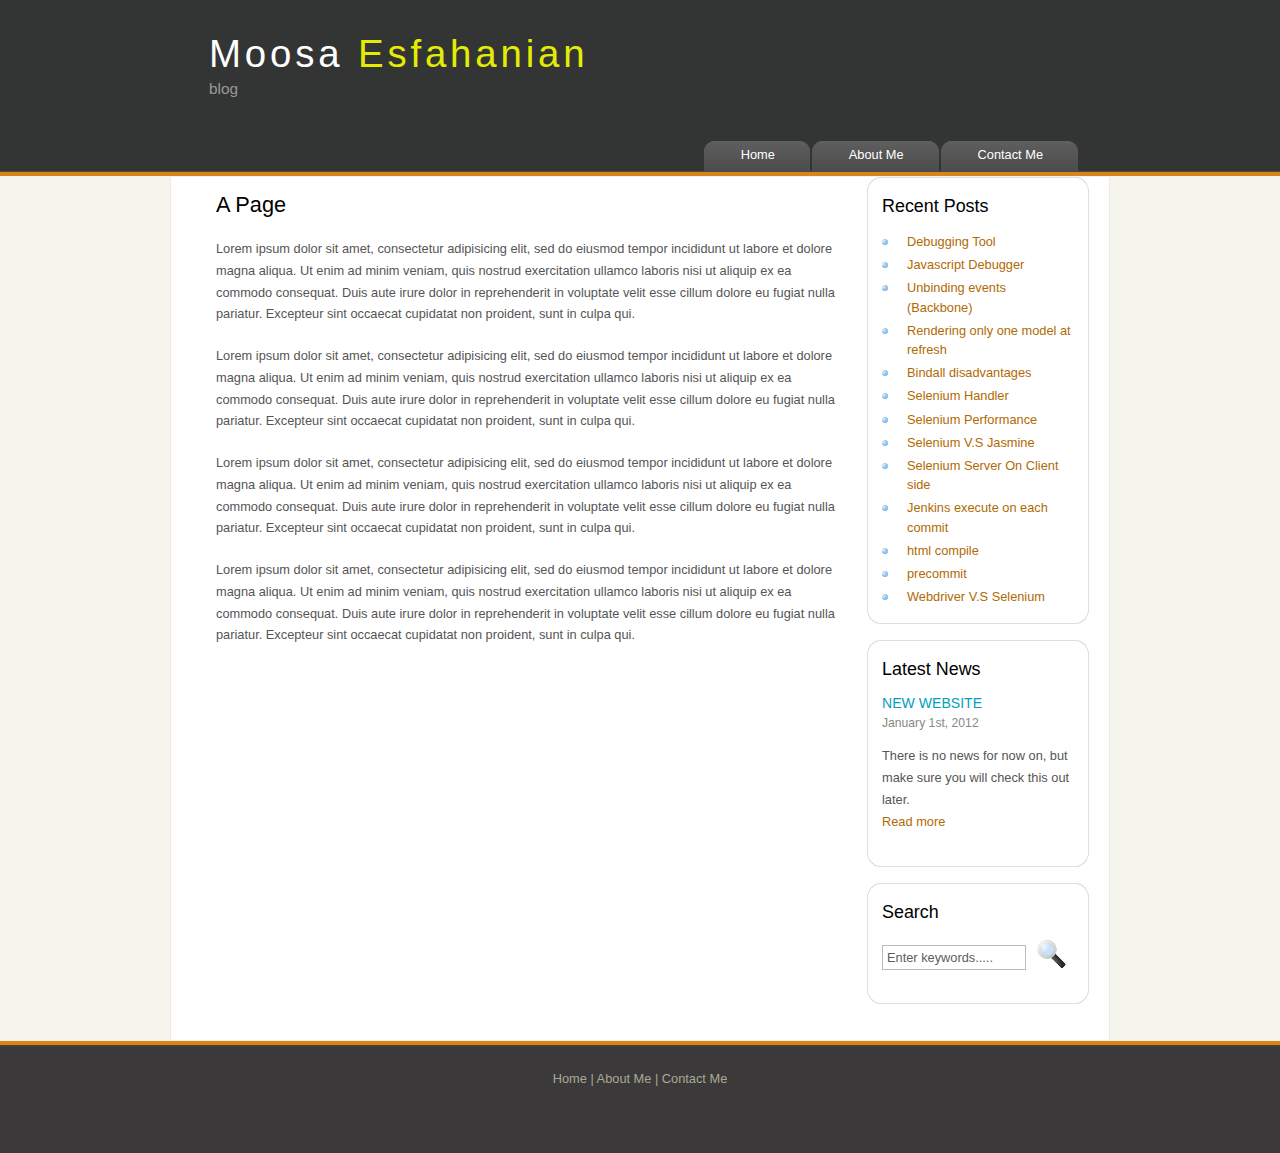
<file: page.html>
<!DOCTYPE HTML>
<html>

<head>
  <title> page</title>
  <meta name="description" content="website description" />
  <meta name="keywords" content="website keywords, website keywords" />
  <meta http-equiv="content-type" content="text/html; charset=windows-1252" />
  <link rel="stylesheet" type="text/css" href="style/style.css" />
  <script type="text/javascript" src="scripts/script.js"></script>
   
</head>

<body onload="set_menu('page')">
  <div id="main">
  
    <script type="text/javascript" src="header.js"></script>
    <div id="content_header">  </div>
    <div id="site_content">
      <div id="sidebar_container">
         <script type="text/javascript" src="sidebar.js"></script>
      </div>
      <div id="content">
        <!-- insert the page content here -->
        <h1>A Page</h1>
        <p>Lorem ipsum dolor sit amet, consectetur adipisicing elit, sed do eiusmod tempor incididunt ut labore et dolore magna aliqua. Ut enim ad minim veniam, quis nostrud exercitation ullamco laboris nisi ut aliquip ex ea commodo consequat. Duis aute irure dolor in reprehenderit in voluptate velit esse cillum dolore eu fugiat nulla pariatur. Excepteur sint occaecat cupidatat non proident, sunt in culpa qui.</p>
        <p>Lorem ipsum dolor sit amet, consectetur adipisicing elit, sed do eiusmod tempor incididunt ut labore et dolore magna aliqua. Ut enim ad minim veniam, quis nostrud exercitation ullamco laboris nisi ut aliquip ex ea commodo consequat. Duis aute irure dolor in reprehenderit in voluptate velit esse cillum dolore eu fugiat nulla pariatur. Excepteur sint occaecat cupidatat non proident, sunt in culpa qui.</p>
        <p>Lorem ipsum dolor sit amet, consectetur adipisicing elit, sed do eiusmod tempor incididunt ut labore et dolore magna aliqua. Ut enim ad minim veniam, quis nostrud exercitation ullamco laboris nisi ut aliquip ex ea commodo consequat. Duis aute irure dolor in reprehenderit in voluptate velit esse cillum dolore eu fugiat nulla pariatur. Excepteur sint occaecat cupidatat non proident, sunt in culpa qui.</p>
        <p>Lorem ipsum dolor sit amet, consectetur adipisicing elit, sed do eiusmod tempor incididunt ut labore et dolore magna aliqua. Ut enim ad minim veniam, quis nostrud exercitation ullamco laboris nisi ut aliquip ex ea commodo consequat. Duis aute irure dolor in reprehenderit in voluptate velit esse cillum dolore eu fugiat nulla pariatur. Excepteur sint occaecat cupidatat non proident, sunt in culpa qui.</p>
      </div>
    </div>
    <div id="content_footer">   </div>
     <script type="text/javascript" src="footer.js"></script>
   </div>
</body>
</html>
</file>
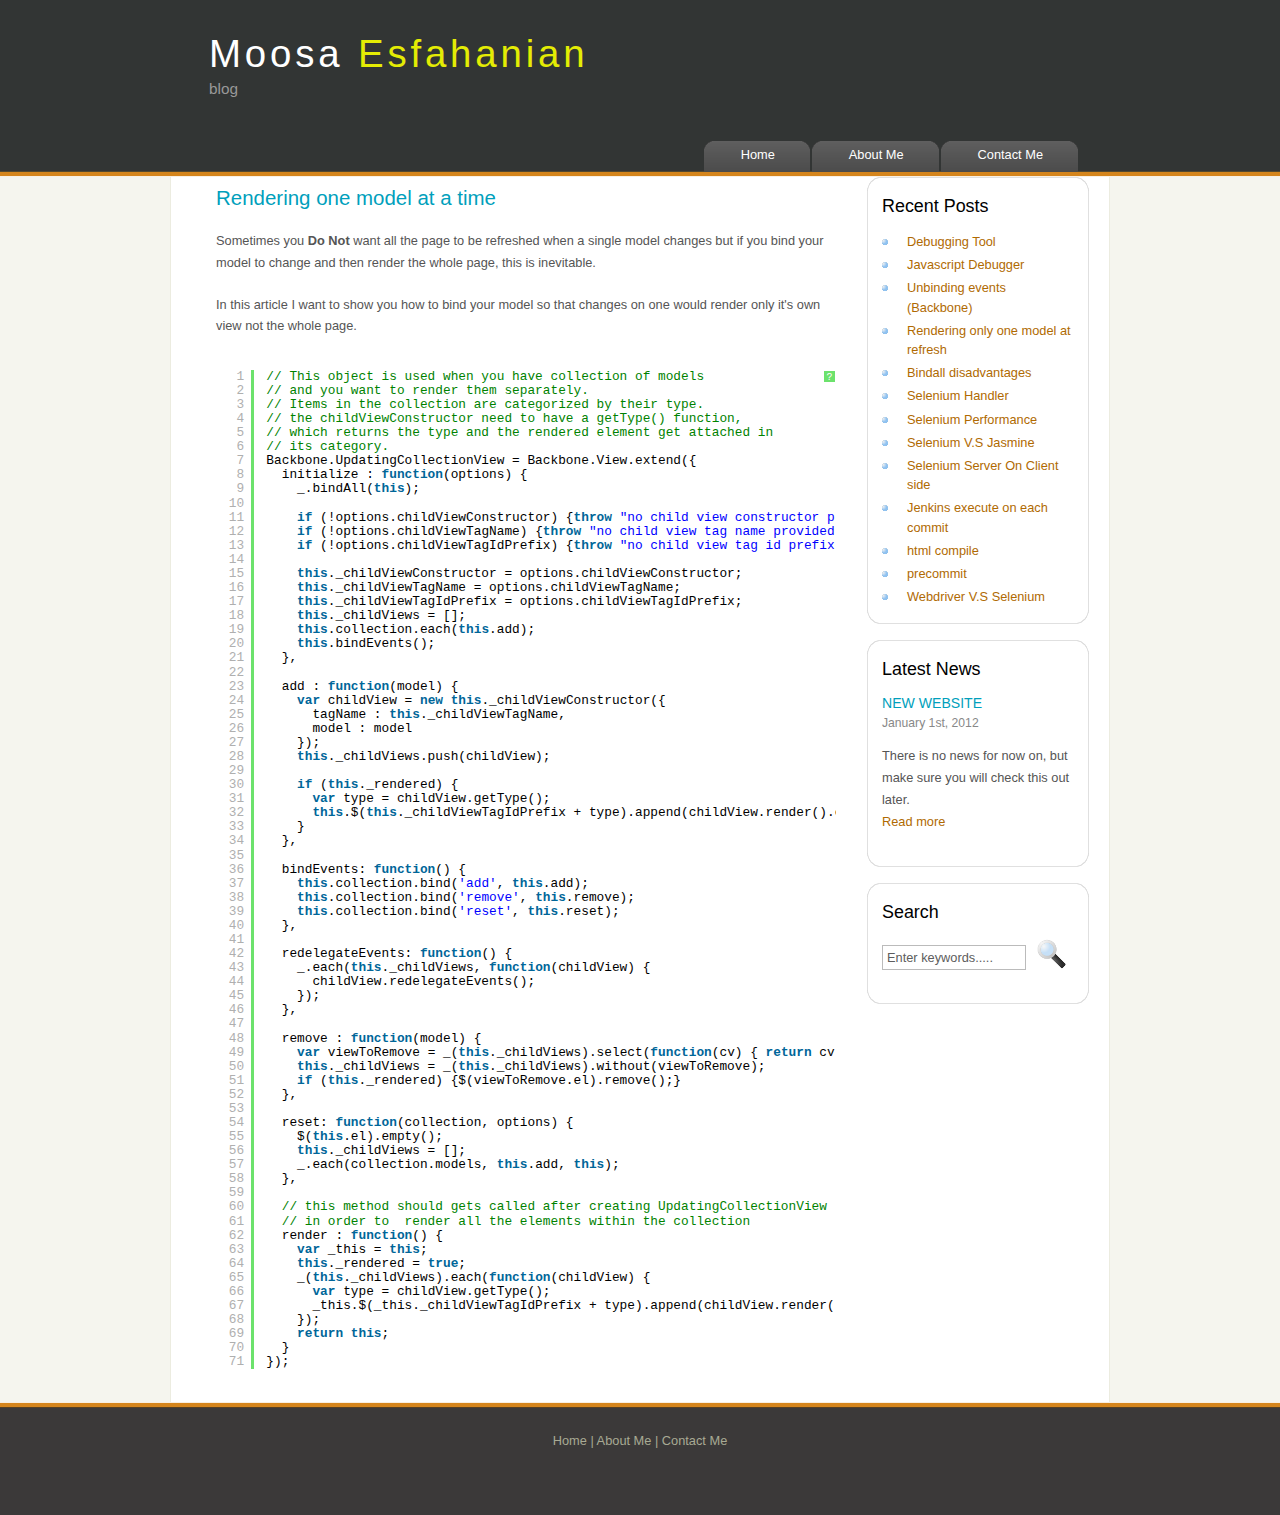
<file: render_one_model.html>
<!DOCTYPE HTML>
<html>

<head>
  <title>Rendering one model at a time</title>
  <meta name="description" content="website description" />
  <meta name="keywords" content="website keywords, website keywords" />
  <meta http-equiv="content-type" content="text/html; charset=windows-1252" />
  <link rel="stylesheet" type="text/css" href="style/style.css" />
  <script type="text/javascript" src="scripts/shCore.js"></script>
  <script type="text/javascript" src="scripts/shBrushJScript.js"></script>
  <script type="text/javascript" src="scripts/shBrushJava.js"></script>
  <link type="text/css" rel="stylesheet" href="style/shCoreDefault.css"/>
  <script type="text/javascript">SyntaxHighlighter.all();</script>    
 
</head>

<body>
  <div id="main">
      <script type="text/javascript" src="header.js"></script>
    <div id="content_header"></div>
    <div id="site_content">
      <div id="sidebar_container">
         <script type="text/javascript" src="sidebar.js"></script>
      </div>
      <div id="content">
          <h2>Rendering one model at a time</h2>
          <p>
           Sometimes you <strong>Do Not</strong> want all the page to be refreshed when a single model changes but if you bind your model to change and then render the whole page, this is inevitable.
	  </p>
<p>In this article I want to show you how to bind your model so that changes on one would render only it's own view not the whole page.</p>
<!--
<pre class="brush: js;">

    
    // Commments
    isChange : function(){
      var collectionAttributes = _.pluck(accountGroup.models,"attributes");
      var rfzAttributes = RFZ.models.accounts.attributes.accounts;
      var rfzIds = _.pluck(rfzAttributes, 'id');
      var collectionIds = _.pluck(collectionAttributes, 'id');
      var shareKeys = _.intersection(rfzIds,collectionIds);
      var addKeys = _.difference(rfzIds,collectionIds);
      var droppedKeys = _.difference(collectionIds,rfzIds);
      var rfz_index,collection_index;
      _.each(shareKeys, function(key){
        rfz_index = _.indexOf(_.pluck(rfzAttributes,'id'),key);
        collection_index = _.indexOf(_.pluck(collectionAttributes,'id'),key);
        var equal = _.isEqual(accountGroup.at(collection_index).attributes,rfzAttributes[rfz_index]);
        if (!equal) {accountGroup.at(collection_index).set(rfzAttributes[rfz_index]);}
      });
      _.each(addKeys, function(key){
        rfz_index = _.indexOf(_.pluck(rfzAttributes,'id'),key);
        accountGroup.add(rfzAttributes[rfz_index]);
      });
      _.each(droppedKeys, function(key){
        collection_index = _.indexOf(_.pluck(collectionAttributes,'id'),key);
        accountGroup.remove(accountGroup.at(collection_index));
      });
      this.isInvalid();
      this.tabManager(this.activeType);
    },

 </pre> -->
<pre class="brush: js;">

// This object is used when you have collection of models
// and you want to render them separately.
// Items in the collection are categorized by their type.
// the childViewConstructor need to have a getType() function,
// which returns the type and the rendered element get attached in
// its category.
Backbone.UpdatingCollectionView = Backbone.View.extend({
  initialize : function(options) {
    _.bindAll(this);

    if (!options.childViewConstructor) {throw "no child view constructor provided";}
    if (!options.childViewTagName) {throw "no child view tag name provided";}
    if (!options.childViewTagIdPrefix) {throw "no child view tag id prefix provided";}

    this._childViewConstructor = options.childViewConstructor;
    this._childViewTagName = options.childViewTagName;
    this._childViewTagIdPrefix = options.childViewTagIdPrefix;
    this._childViews = [];
    this.collection.each(this.add);
    this.bindEvents();
  },

  add : function(model) {
    var childView = new this._childViewConstructor({
      tagName : this._childViewTagName,
      model : model
    });
    this._childViews.push(childView);

    if (this._rendered) {
      var type = childView.getType();
      this.$(this._childViewTagIdPrefix + type).append(childView.render().el);
    }
  },

  bindEvents: function() {
    this.collection.bind('add', this.add);
    this.collection.bind('remove', this.remove);
    this.collection.bind('reset', this.reset);
  },

  redelegateEvents: function() {
    _.each(this._childViews, function(childView) {
      childView.redelegateEvents();
    });
  },

  remove : function(model) {
    var viewToRemove = _(this._childViews).select(function(cv) { return cv.model === model; })[0];
    this._childViews = _(this._childViews).without(viewToRemove);
    if (this._rendered) {$(viewToRemove.el).remove();}
  },

  reset: function(collection, options) {
    $(this.el).empty();
    this._childViews = [];
    _.each(collection.models, this.add, this);
  },

  // this method should gets called after creating UpdatingCollectionView
  // in order to  render all the elements within the collection
  render : function() {
    var _this = this;
    this._rendered = true;
    _(this._childViews).each(function(childView) {
      var type = childView.getType();
      _this.$(_this._childViewTagIdPrefix + type).append(childView.render().el);
    });
    return this;
  }
});

</pre>
      </div>
    </div>
    <div id="content_footer"></div>
     <script type="text/javascript" src="footer.js"></script>
     
  </div>
</body>
</html>
</file>
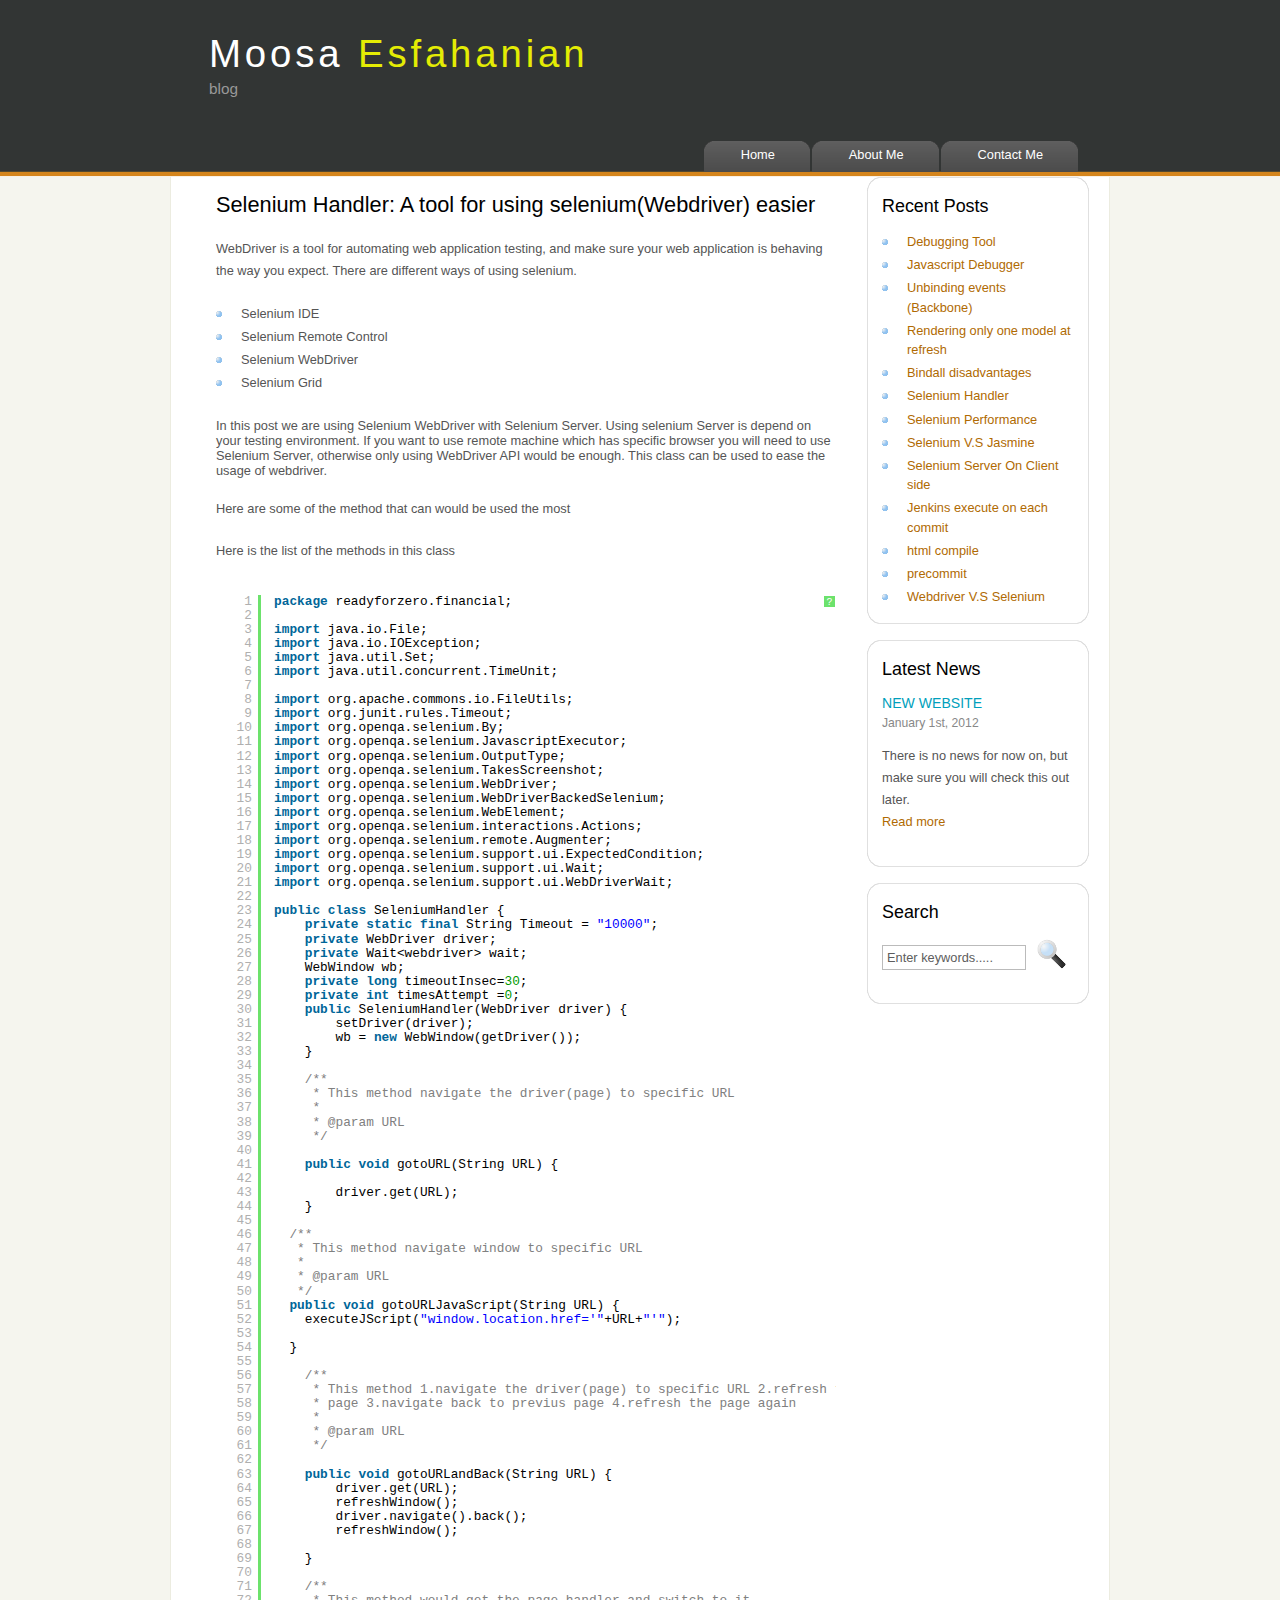
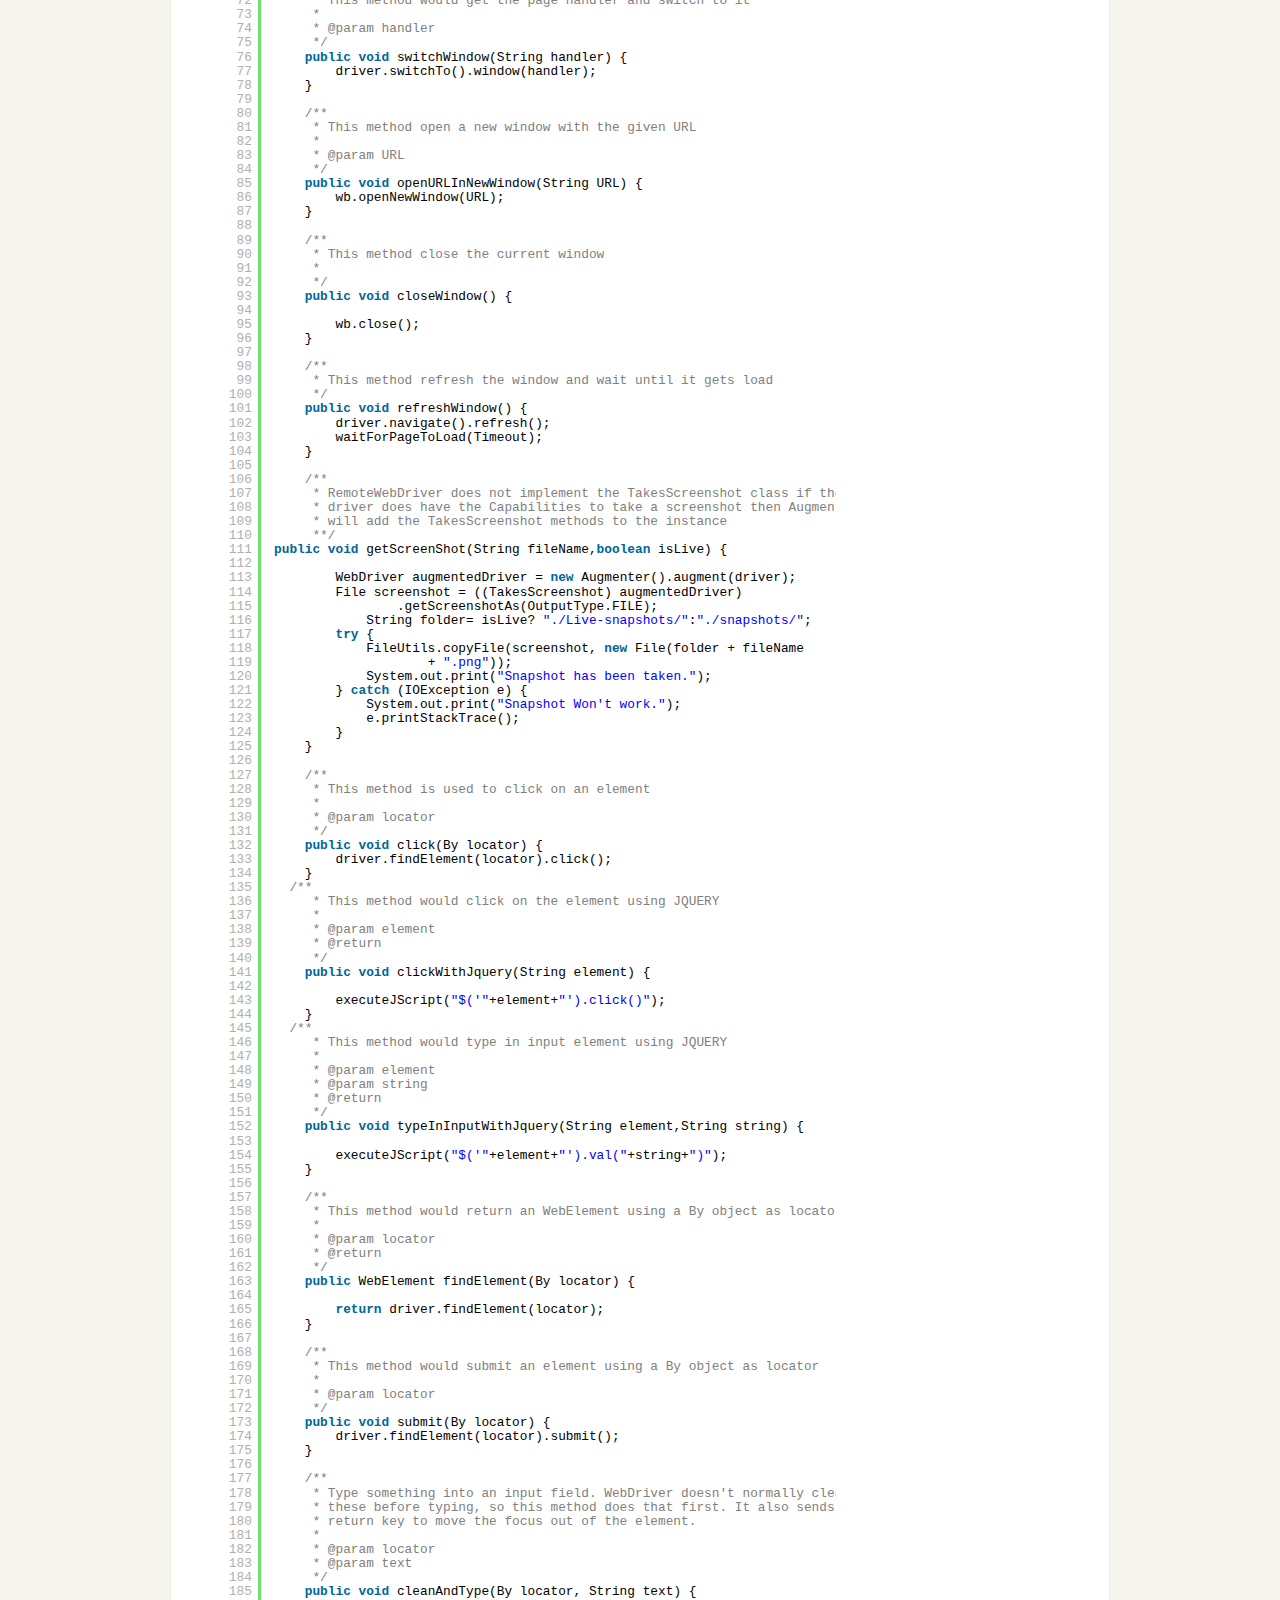
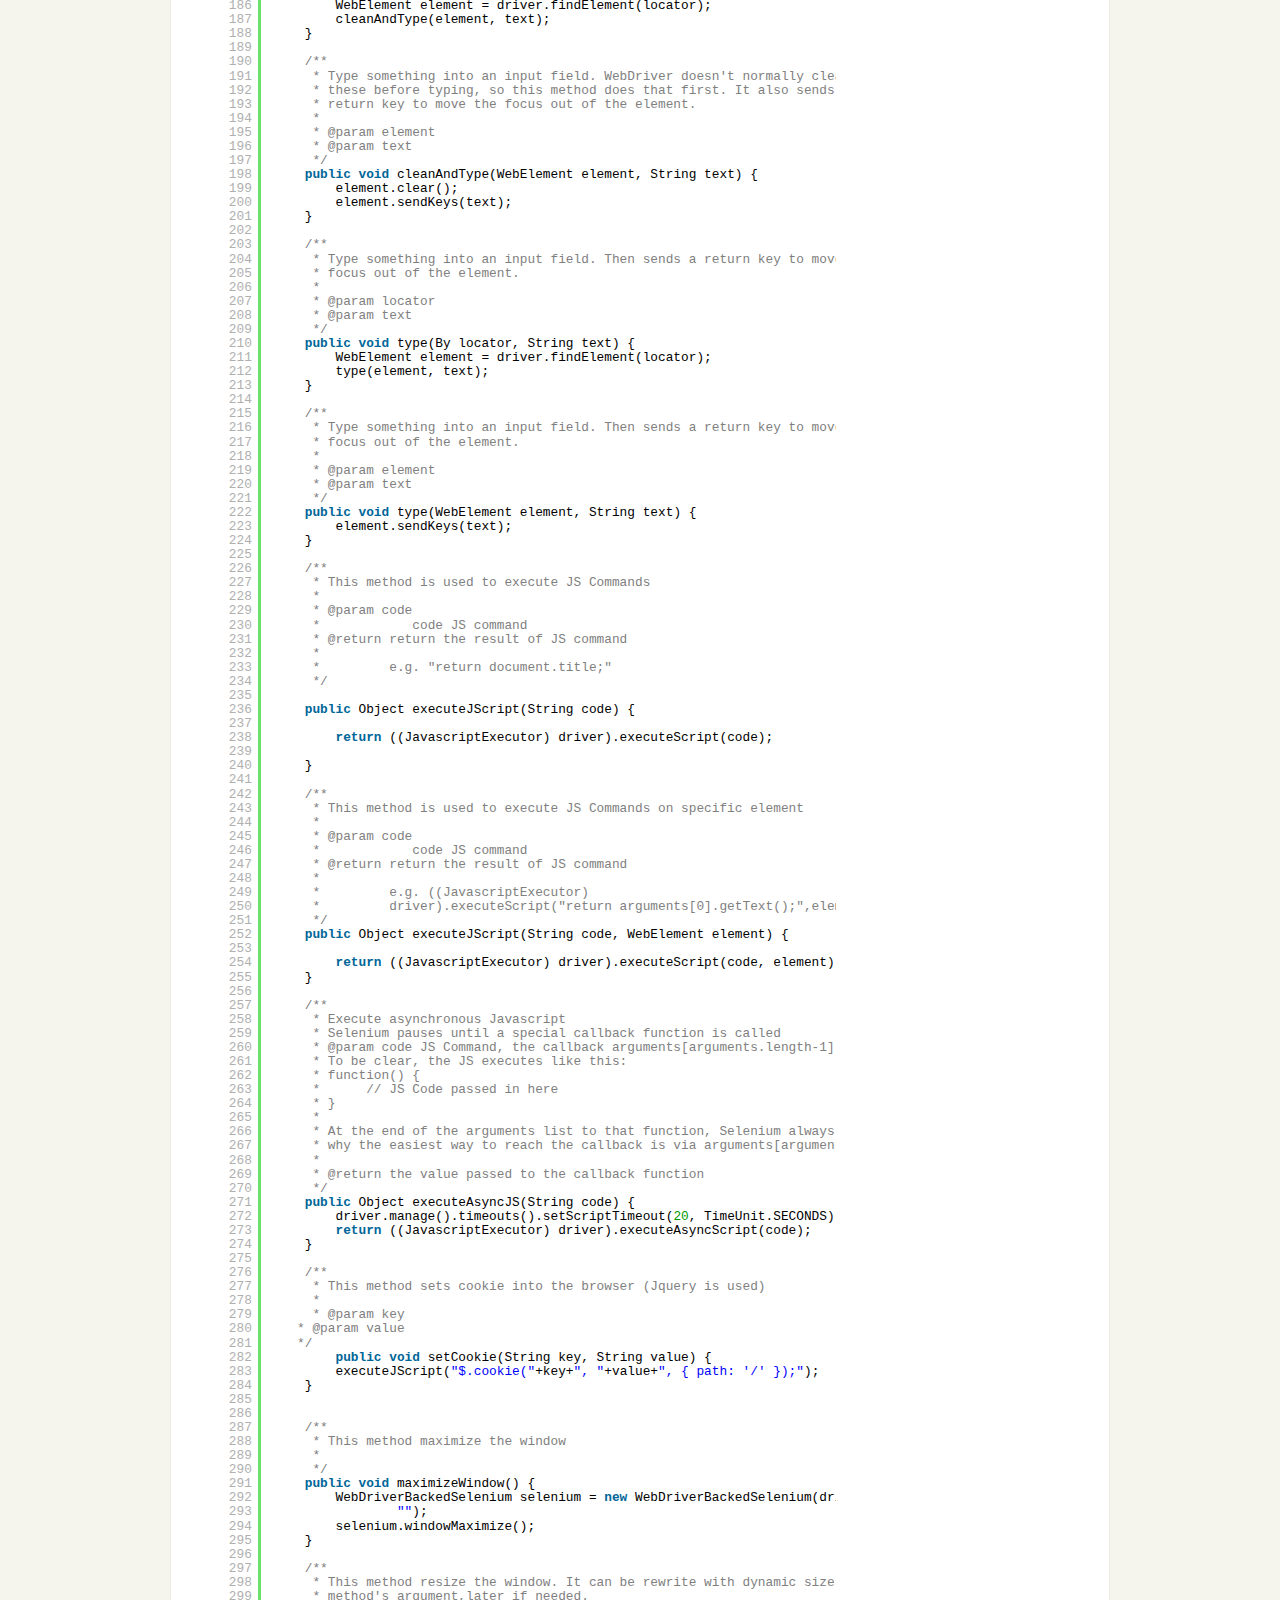
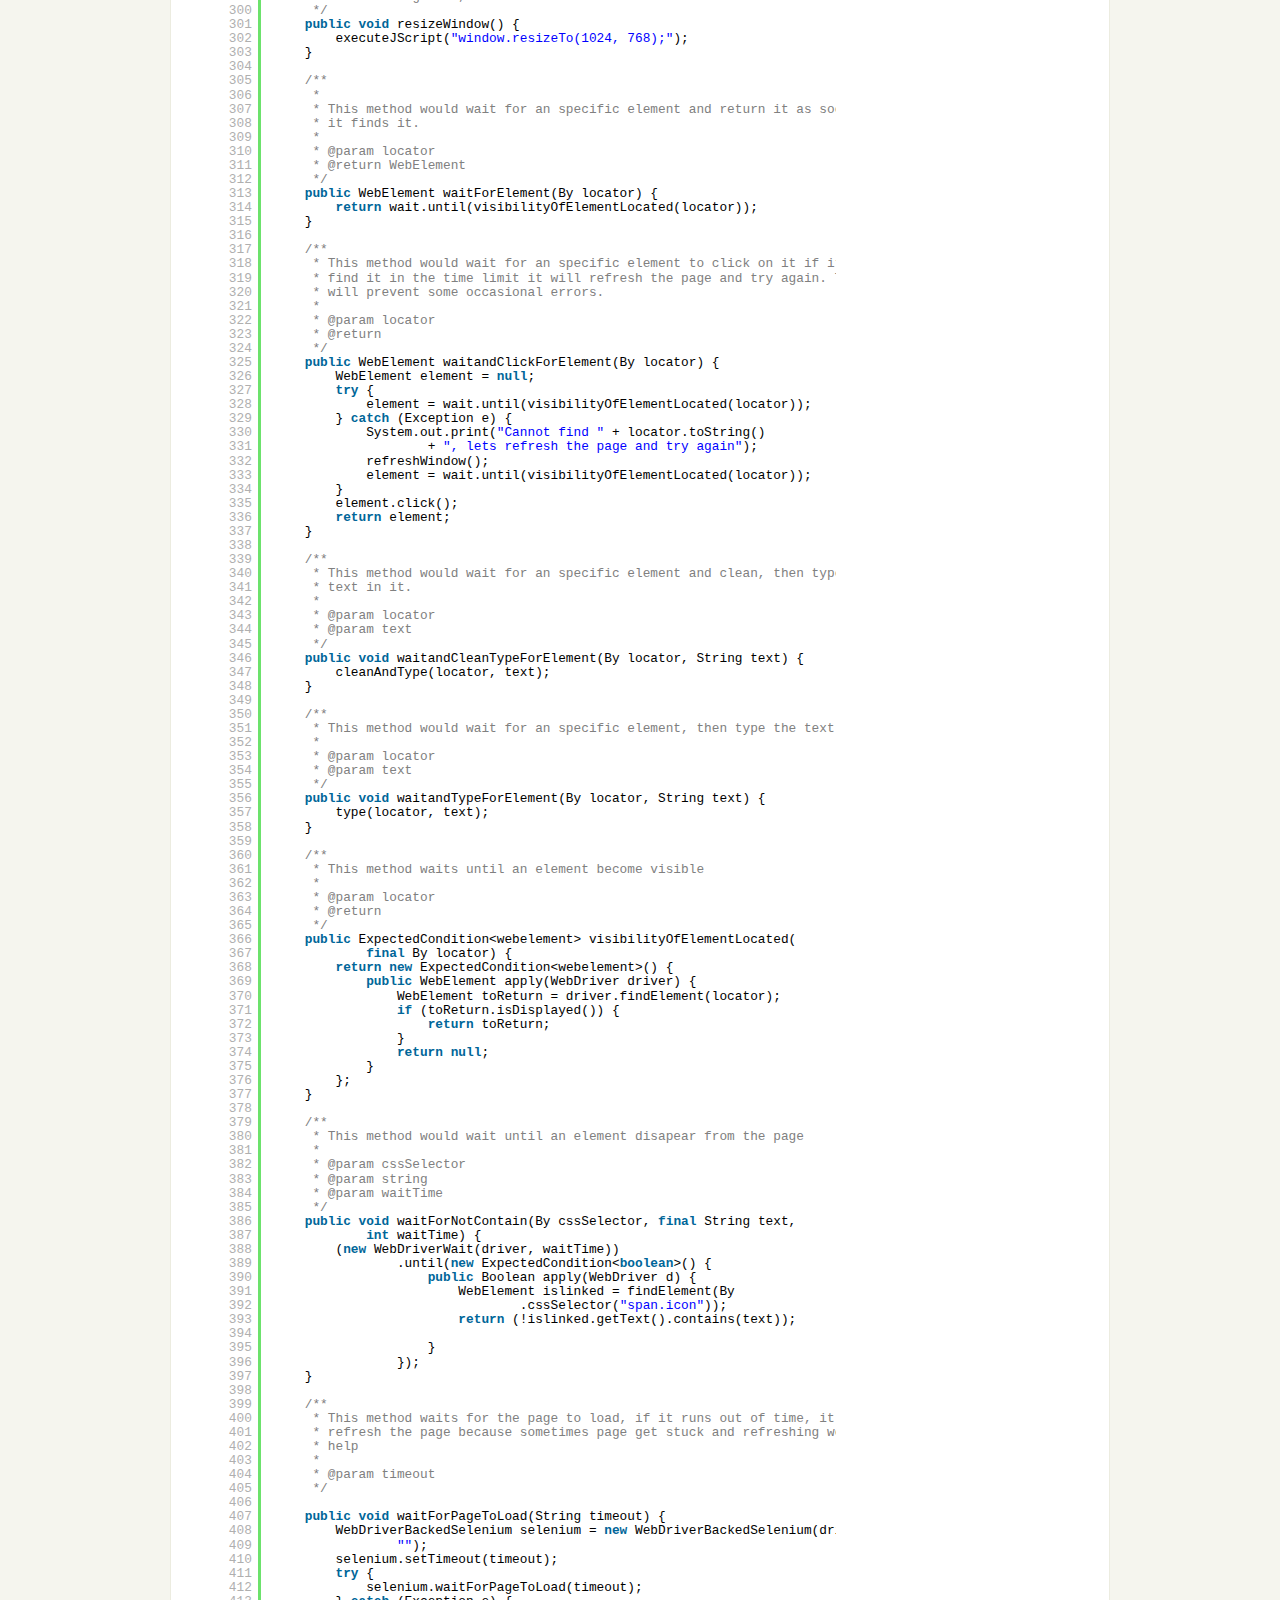
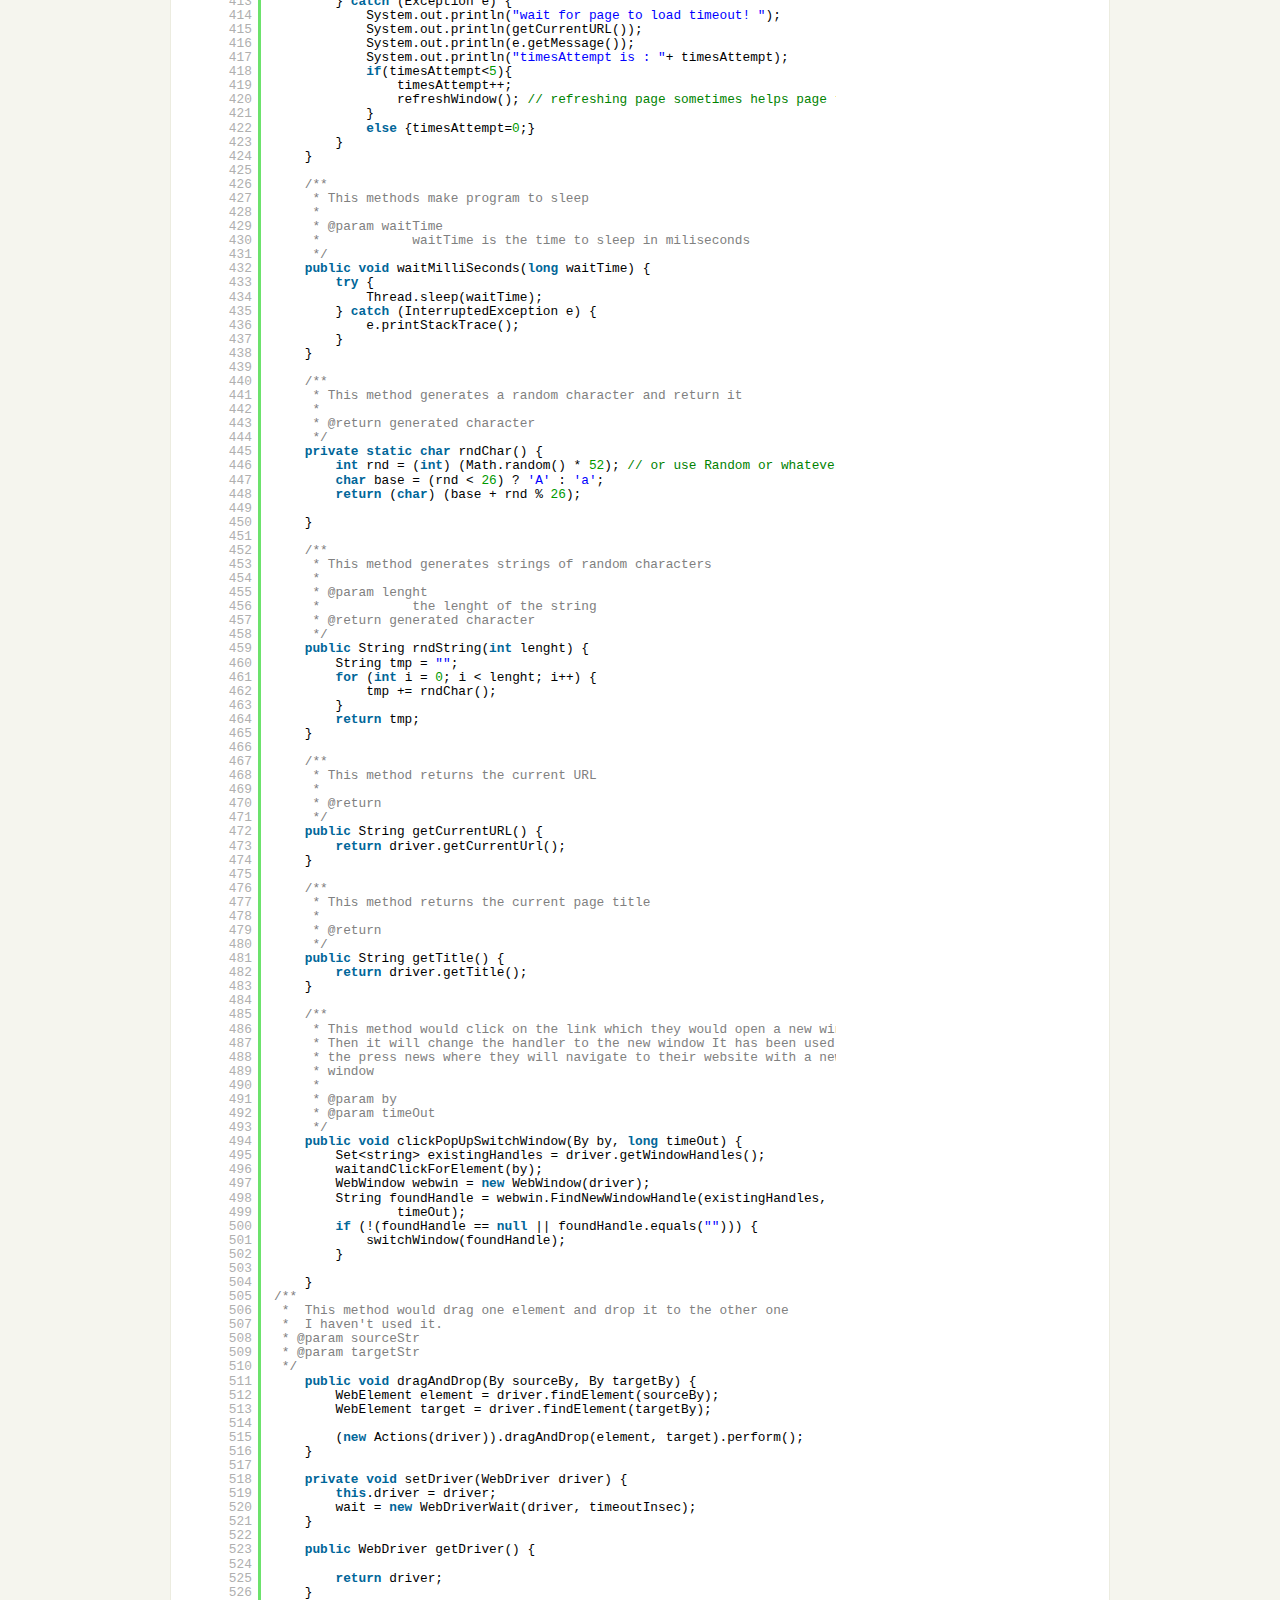
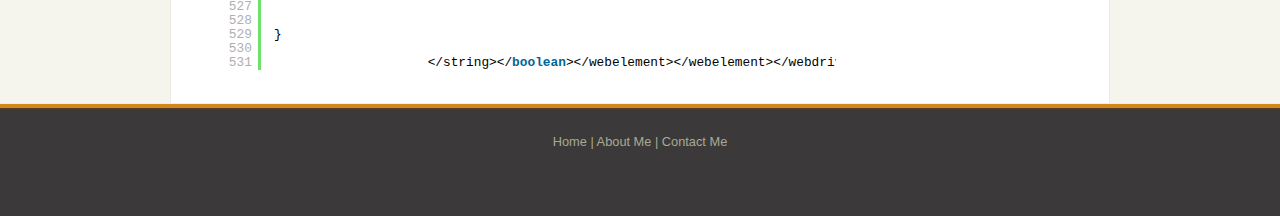
<file: selenium_handler.html>
<!DOCTYPE HTML>
<html>

<head>
  <title>Selenium Handler</title>
  <meta name="description" content="website description" />
  <meta name="keywords" content="website keywords, website keywords" />
  <meta http-equiv="content-type" content="text/html; charset=windows-1252" />
  <link rel="stylesheet" type="text/css" href="style/style.css" />
  <script type="text/javascript" src="scripts/shCore.js"></script>
  <script type="text/javascript" src="scripts/shBrushJScript.js"></script>
  <script type="text/javascript" src="scripts/shBrushJava.js"></script>
  <link type="text/css" rel="stylesheet" href="style/shCoreDefault.css"/>
  <script type="text/javascript">SyntaxHighlighter.all();</script>    
 
</head>

<body>
  <div id="main">
      <script type="text/javascript" src="header.js"></script>
    <div id="content_header"></div>
    <div id="site_content">
      <div id="sidebar_container">
         <script type="text/javascript" src="sidebar.js"></script>
      </div>
      <div id="content">
       
<h1> Selenium Handler: A tool for using selenium(Webdriver) easier</h1> 
    <p>
      WebDriver is a tool for automating web application testing, and make sure your web application is behaving the way you expect.
There are different ways of using selenium.
<ul>
  <li>Selenium IDE</li>
  <li>Selenium Remote Control</li>
  <li>Selenium WebDriver</li>
  <li>Selenium Grid</li>
</ul>
In this post we are using Selenium WebDriver with Selenium Server.
Using selenium Server is depend on your testing environment. If you want to use remote machine which has specific browser you will need to use Selenium Server, otherwise only using  WebDriver API would be enough.

This class can be used to ease the usage of webdriver.
    </p>
    <p>
      Here are some of the method that can would be used the most
    </p>
    <p>
      Here is the list of the methods in this class
    </p>

<div class="code">

 
<pre class="brush: java;">
package readyforzero.financial;

import java.io.File;
import java.io.IOException;
import java.util.Set;
import java.util.concurrent.TimeUnit;

import org.apache.commons.io.FileUtils;
import org.junit.rules.Timeout;
import org.openqa.selenium.By;
import org.openqa.selenium.JavascriptExecutor;
import org.openqa.selenium.OutputType;
import org.openqa.selenium.TakesScreenshot;
import org.openqa.selenium.WebDriver;
import org.openqa.selenium.WebDriverBackedSelenium;
import org.openqa.selenium.WebElement;
import org.openqa.selenium.interactions.Actions;
import org.openqa.selenium.remote.Augmenter;
import org.openqa.selenium.support.ui.ExpectedCondition;
import org.openqa.selenium.support.ui.Wait;
import org.openqa.selenium.support.ui.WebDriverWait;

public class SeleniumHandler {
	private static final String Timeout = "10000";
	private WebDriver driver;
	private Wait<WebDriver> wait;
	WebWindow wb;
	private long timeoutInsec=30;
	private int timesAttempt =0;
	public SeleniumHandler(WebDriver driver) {
		setDriver(driver);
		wb = new WebWindow(getDriver());
	}

	/**
	 * This method navigate the driver(page) to specific URL
	 * 
	 * @param URL
	 */

	public void gotoURL(String URL) {

		driver.get(URL);
	}

  /**
   * This method navigate window to specific URL
   * 
   * @param URL
   */
  public void gotoURLJavaScript(String URL) {
    executeJScript("window.location.href='"+URL+"'");
    
  }

	/**
	 * This method 1.navigate the driver(page) to specific URL 2.refresh the
	 * page 3.navigate back to previus page 4.refresh the page again
	 * 
	 * @param URL
	 */

	public void gotoURLandBack(String URL) {
		driver.get(URL);
		refreshWindow();
		driver.navigate().back();
		refreshWindow();

	}

	/**
	 * This method would get the page handler and switch to it
	 * 
	 * @param handler
	 */
	public void switchWindow(String handler) {
		driver.switchTo().window(handler);
	}

	/**
	 * This method open a new window with the given URL
	 * 
	 * @param URL
	 */
	public void openURLInNewWindow(String URL) {
		wb.openNewWindow(URL);
	}

	/**
	 * This method close the current window
	 * 
	 */
	public void closeWindow() {

		wb.close();
	}

	/**
	 * This method refresh the window and wait until it gets load
	 */
	public void refreshWindow() {
		driver.navigate().refresh();
		waitForPageToLoad(Timeout);
	}

	/**
	 * RemoteWebDriver does not implement the TakesScreenshot class if the
	 * driver does have the Capabilities to take a screenshot then Augmenter
	 * will add the TakesScreenshot methods to the instance
	 **/
public void getScreenShot(String fileName,boolean isLive) {

		WebDriver augmentedDriver = new Augmenter().augment(driver);
		File screenshot = ((TakesScreenshot) augmentedDriver)
				.getScreenshotAs(OutputType.FILE);
			String folder= isLive? "./Live-snapshots/":"./snapshots/";
		try {
			FileUtils.copyFile(screenshot, new File(folder + fileName
					+ ".png"));
			System.out.print("Snapshot has been taken.");
		} catch (IOException e) {
			System.out.print("Snapshot Won't work.");
			e.printStackTrace();
		}
	}

	/**
	 * This method is used to click on an element
	 * 
	 * @param locator
	 */
	public void click(By locator) {
		driver.findElement(locator).click();
	}
  /**
     * This method would click on the element using JQUERY
     * 
     * @param element
     * @return
     */
    public void clickWithJquery(String element) {
        
        executeJScript("$('"+element+"').click()");    
    }
  /**
     * This method would type in input element using JQUERY
     * 
     * @param element
     * @param string
     * @return
     */
    public void typeInInputWithJquery(String element,String string) {
        
        executeJScript("$('"+element+"').val("+string+")");    
    }

	/**
	 * This method would return an WebElement using a By object as locator
	 * 
	 * @param locator
	 * @return
	 */
	public WebElement findElement(By locator) {

		return driver.findElement(locator);
	}

	/**
	 * This method would submit an element using a By object as locator
	 * 
	 * @param locator
	 */
	public void submit(By locator) {
		driver.findElement(locator).submit();
	}

	/**
	 * Type something into an input field. WebDriver doesn't normally clear
	 * these before typing, so this method does that first. It also sends a
	 * return key to move the focus out of the element.
	 * 
	 * @param locator
	 * @param text
	 */
	public void cleanAndType(By locator, String text) {
		WebElement element = driver.findElement(locator);
		cleanAndType(element, text);
	}

	/**
	 * Type something into an input field. WebDriver doesn't normally clear
	 * these before typing, so this method does that first. It also sends a
	 * return key to move the focus out of the element.
	 * 
	 * @param element
	 * @param text
	 */
	public void cleanAndType(WebElement element, String text) {
		element.clear();
		element.sendKeys(text);
	}

	/**
	 * Type something into an input field. Then sends a return key to move the
	 * focus out of the element.
	 * 
	 * @param locator
	 * @param text
	 */
	public void type(By locator, String text) {
		WebElement element = driver.findElement(locator);
		type(element, text);
	}

	/**
	 * Type something into an input field. Then sends a return key to move the
	 * focus out of the element.
	 * 
	 * @param element
	 * @param text
	 */
	public void type(WebElement element, String text) {
		element.sendKeys(text);
	}

	/**
	 * This method is used to execute JS Commands
	 * 
	 * @param code
	 *            code JS command
	 * @return return the result of JS command
	 * 
	 *         e.g. "return document.title;"
	 */

	public Object executeJScript(String code) {

		return ((JavascriptExecutor) driver).executeScript(code);

	}

	/**
	 * This method is used to execute JS Commands on specific element
	 * 
	 * @param code
	 *            code JS command
	 * @return return the result of JS command
	 * 
	 *         e.g. ((JavascriptExecutor)
	 *         driver).executeScript("return arguments[0].getText();",element);
	 */
	public Object executeJScript(String code, WebElement element) {

		return ((JavascriptExecutor) driver).executeScript(code, element);
	}

	/**
	 * Execute asynchronous Javascript
	 * Selenium pauses until a special callback function is called
	 * @param code JS Command, the callback arguments[arguments.length-1] has to be used somewhere.
	 * To be clear, the JS executes like this:
	 * function() { 
	 * 		// JS Code passed in here
	 * }
	 * 
	 * At the end of the arguments list to that function, Selenium always adds a callback. That's
	 * why the easiest way to reach the callback is via arguments[arguments.length-1].
	 * 
	 * @return the value passed to the callback function
	 */
	public Object executeAsyncJS(String code) {
		driver.manage().timeouts().setScriptTimeout(20, TimeUnit.SECONDS);		
		return ((JavascriptExecutor) driver).executeAsyncScript(code);
	}

	/**
	 * This method sets cookie into the browser (Jquery is used)
	 * 
	 * @param key
   * @param value
   */
		public void setCookie(String key, String value) {
		executeJScript("$.cookie("+key+", "+value+", { path: '/' });");
	}
	
	
	/**
	 * This method maximize the window
	 * 
	 */
	public void maximizeWindow() {
		WebDriverBackedSelenium selenium = new WebDriverBackedSelenium(driver,
				"");
		selenium.windowMaximize();
	}

	/**
	 * This method resize the window. It can be rewrite with dynamic sizes as
	 * method's argument,later if needed.
	 */
	public void resizeWindow() {
		executeJScript("window.resizeTo(1024, 768);");
	}

	/**
	 * 
	 * This method would wait for an specific element and return it as soon as
	 * it finds it.
	 * 
	 * @param locator
	 * @return WebElement
	 */
	public WebElement waitForElement(By locator) {
		return wait.until(visibilityOfElementLocated(locator));
	}

	/**
	 * This method would wait for an specific element to click on it if it won't
	 * find it in the time limit it will refresh the page and try again. This
	 * will prevent some occasional errors.
	 * 
	 * @param locator
	 * @return
	 */
	public WebElement waitandClickForElement(By locator) {
		WebElement element = null;
		try {
			element = wait.until(visibilityOfElementLocated(locator));
		} catch (Exception e) {
			System.out.print("Cannot find " + locator.toString()
					+ ", lets refresh the page and try again");
			refreshWindow();
			element = wait.until(visibilityOfElementLocated(locator));
		}
		element.click();
		return element;
	}

	/**
	 * This method would wait for an specific element and clean, then type the
	 * text in it.
	 * 
	 * @param locator
	 * @param text
	 */
	public void waitandCleanTypeForElement(By locator, String text) {
		cleanAndType(locator, text);
	}

	/**
	 * This method would wait for an specific element, then type the text in it.
	 * 
	 * @param locator
	 * @param text
	 */
	public void waitandTypeForElement(By locator, String text) {
		type(locator, text);
	}

	/**
	 * This method waits until an element become visible
	 * 
	 * @param locator
	 * @return
	 */
	public ExpectedCondition<WebElement> visibilityOfElementLocated(
			final By locator) {
		return new ExpectedCondition<WebElement>() {
			public WebElement apply(WebDriver driver) {
				WebElement toReturn = driver.findElement(locator);
				if (toReturn.isDisplayed()) {
					return toReturn;
				}
				return null;
			}
		};
	}

	/**
	 * This method would wait until an element disapear from the page
	 * 
	 * @param cssSelector
	 * @param string
	 * @param waitTime
	 */
	public void waitForNotContain(By cssSelector, final String text,
			int waitTime) {
		(new WebDriverWait(driver, waitTime))
				.until(new ExpectedCondition<Boolean>() {
					public Boolean apply(WebDriver d) {
						WebElement islinked = findElement(By
								.cssSelector("span.icon"));
						return (!islinked.getText().contains(text));

					}
				});
	}

	/**
	 * This method waits for the page to load, if it runs out of time, it will
	 * refresh the page because sometimes page get stuck and refreshing would
	 * help
	 * 
	 * @param timeout
	 */

	public void waitForPageToLoad(String timeout) {
		WebDriverBackedSelenium selenium = new WebDriverBackedSelenium(driver,
				"");
		selenium.setTimeout(timeout);
		try {
			selenium.waitForPageToLoad(timeout);
		} catch (Exception e) {
			System.out.println("wait for page to load timeout! ");
			System.out.println(getCurrentURL());
			System.out.println(e.getMessage());
			System.out.println("timesAttempt is : "+ timesAttempt);
			if(timesAttempt<5){
				timesAttempt++;
				refreshWindow(); // refreshing page sometimes helps page to load
			}
			else {timesAttempt=0;}
		}
	}

	/**
	 * This methods make program to sleep
	 * 
	 * @param waitTime
	 *            waitTime is the time to sleep in miliseconds
	 */
	public void waitMilliSeconds(long waitTime) {
		try {
			Thread.sleep(waitTime);
		} catch (InterruptedException e) {
			e.printStackTrace();
		}
	}

	/**
	 * This method generates a random character and return it
	 * 
	 * @return generated character
	 */
	private static char rndChar() {
		int rnd = (int) (Math.random() * 52); // or use Random or whatever
		char base = (rnd < 26) ? 'A' : 'a';
		return (char) (base + rnd % 26);

	}

	/**
	 * This method generates strings of random characters
	 * 
	 * @param lenght
	 *            the lenght of the string
	 * @return generated character
	 */
	public String rndString(int lenght) {
		String tmp = "";
		for (int i = 0; i < lenght; i++) {
			tmp += rndChar();
		}
		return tmp;
	}

	/**
	 * This method returns the current URL
	 * 
	 * @return
	 */
	public String getCurrentURL() {
		return driver.getCurrentUrl();
	}

	/**
	 * This method returns the current page title
	 * 
	 * @return
	 */
	public String getTitle() {
		return driver.getTitle();
	}

	/**
	 * This method would click on the link which they would open a new window.
	 * Then it will change the handler to the new window It has been used for
	 * the press news where they will navigate to their website with a new
	 * window
	 * 
	 * @param by
	 * @param timeOut
	 */
	public void clickPopUpSwitchWindow(By by, long timeOut) {
		Set<String> existingHandles = driver.getWindowHandles();
		waitandClickForElement(by);
		WebWindow webwin = new WebWindow(driver);
		String foundHandle = webwin.FindNewWindowHandle(existingHandles,
				timeOut);
		if (!(foundHandle == null || foundHandle.equals(""))) {
			switchWindow(foundHandle);
		}

	}
/**
 *  This method would drag one element and drop it to the other one
 *  I haven't used it.
 * @param sourceStr
 * @param targetStr
 */
	public void dragAndDrop(By sourceBy, By targetBy) {
		WebElement element = driver.findElement(sourceBy);
		WebElement target = driver.findElement(targetBy);

		(new Actions(driver)).dragAndDrop(element, target).perform();
	}
	
	private void setDriver(WebDriver driver) {
		this.driver = driver;
		wait = new WebDriverWait(driver, timeoutInsec);
	}

	public WebDriver getDriver() {

		return driver;
	}
	

}

				    </pre>
      </div>
    </div>
    <div id="content_footer"></div>
     <script type="text/javascript" src="footer.js"></script>
     
  </div>
</body>
</html>
</file>
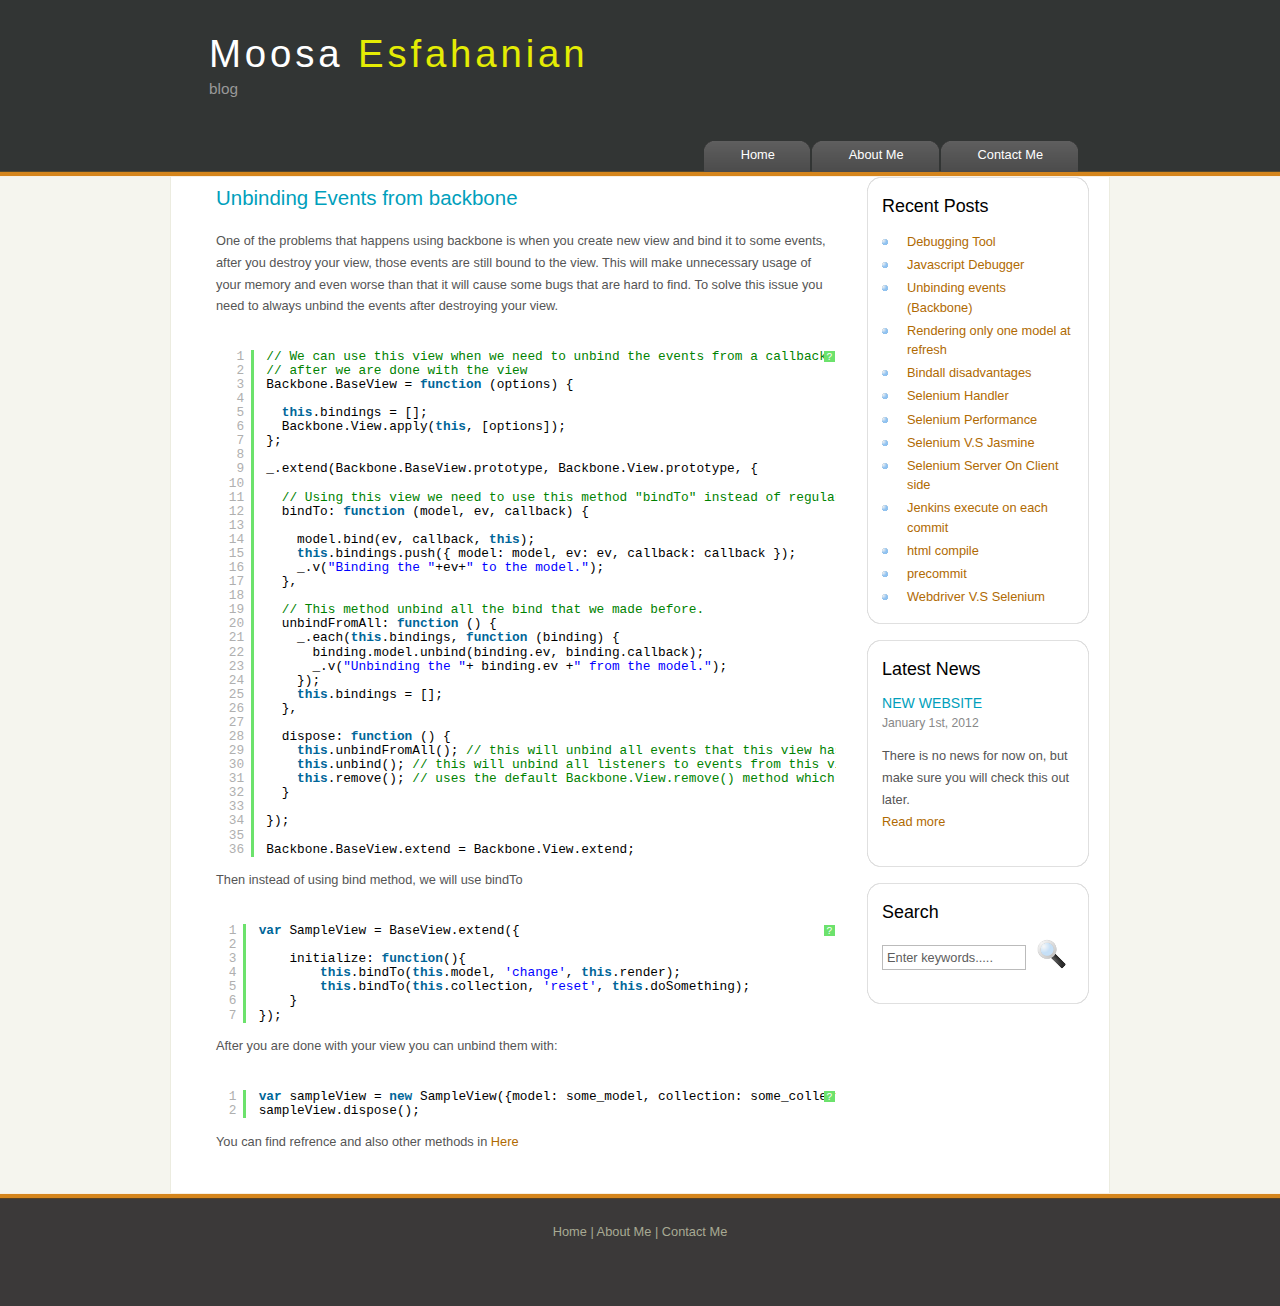
<file: unbinding.html>
<!DOCTYPE HTML>
<html>

<head>
  <title>Unbinding Events</title>
  <meta name="description" content="website description" />
  <meta name="keywords" content="website keywords, website keywords" />
  <meta http-equiv="content-type" content="text/html; charset=windows-1252" />
  <link rel="stylesheet" type="text/css" href="style/style.css" />
  <script type="text/javascript" src="scripts/shCore.js"></script>
  <script type="text/javascript" src="scripts/shBrushJScript.js"></script>
  <script type="text/javascript" src="scripts/shBrushJava.js"></script>
  <link type="text/css" rel="stylesheet" href="style/shCoreDefault.css"/>
  <script type="text/javascript">SyntaxHighlighter.all();</script>    
 
</head>

<body>
  <div id="main">
      <script type="text/javascript" src="header.js"></script>
    <div id="content_header"></div>
    <div id="site_content">
      <div id="sidebar_container">
         <script type="text/javascript" src="sidebar.js"></script>
      </div>
      <div id="content">
       <h2>Unbinding Events from backbone</h2>
          <p>
One of the problems that happens using backbone is when you create new view and bind it to some events, after you destroy your view, those events are still bound to the view.
This will make unnecessary usage of your memory and even worse than that it will cause some bugs that are hard to find. 
To solve this issue you need to always unbind the events after destroying your view.

	  </p>
<pre class="brush: js;">

// We can use this view when we need to unbind the events from a callback,
// after we are done with the view
Backbone.BaseView = function (options) {

  this.bindings = [];
  Backbone.View.apply(this, [options]);
};

_.extend(Backbone.BaseView.prototype, Backbone.View.prototype, {

  // Using this view we need to use this method "bindTo" instead of regular "bind" method
  bindTo: function (model, ev, callback) {

    model.bind(ev, callback, this);
    this.bindings.push({ model: model, ev: ev, callback: callback });
    _.v("Binding the "+ev+" to the model.");
  },

  // This method unbind all the bind that we made before.
  unbindFromAll: function () {
    _.each(this.bindings, function (binding) {
      binding.model.unbind(binding.ev, binding.callback);
      _.v("Unbinding the "+ binding.ev +" from the model.");
    });
    this.bindings = [];
  },

  dispose: function () {
    this.unbindFromAll(); // this will unbind all events that this view has bound to
    this.unbind(); // this will unbind all listeners to events from this view. This is probably not necessary because this view will be garbage collected.
    this.remove(); // uses the default Backbone.View.remove() method which removes this.el from the DOM and removes DOM events.
  }

});

Backbone.BaseView.extend = Backbone.View.extend;

</pre>

<p>
Then instead of using bind method, we will use bindTo

</p>
<pre class="brush: js;">
var SampleView = BaseView.extend({

    initialize: function(){
        this.bindTo(this.model, 'change', this.render);
        this.bindTo(this.collection, 'reset', this.doSomething);
    }
});
</pre>
       <p>
After you are done with your view you can unbind them with:
       </p>
<pre class="brush: js;">
  var sampleView = new SampleView({model: some_model, collection: some_collection});
  sampleView.dispose();
</pre>
       <p>You can find refrence and also other methods in 
	 <a target="_blank" href="http://stackoverflow.com/questions/7567404/backbone-js-repopulate-or-recreate-the-view">
	   Here
	 </a>
       </p>
      </div>
    </div>
    <div id="content_footer"></div>
     <script type="text/javascript" src="footer.js"></script>
     
  </div>
</body>
</html>
</file>
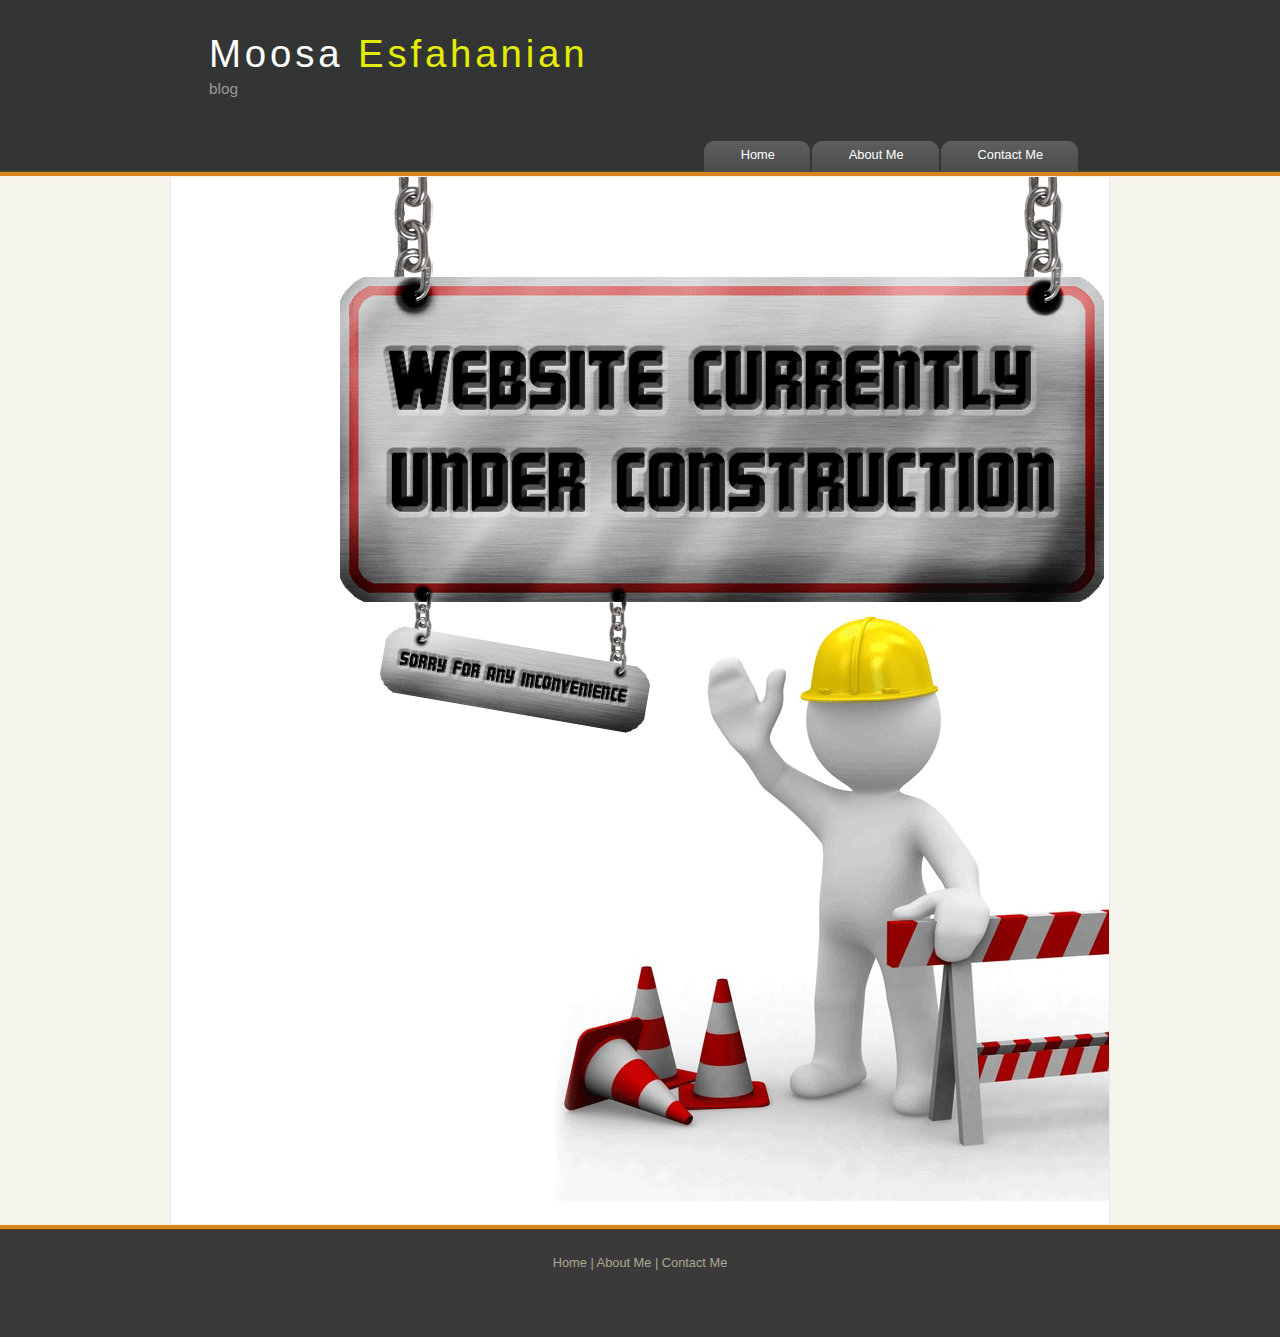
<file: under_construction.html>
<!DOCTYPE HTML>
<html>

<head>
  <title>Debugger</title>
  <meta name="description" content="website description" />
  <meta name="keywords" content="website keywords, website keywords" />
  <meta http-equiv="content-type" content="text/html; charset=windows-1252" />
  <link rel="stylesheet" type="text/css" href="style/style.css" />
  <script type="text/javascript" src="scripts/shCore.js"></script>
  <script type="text/javascript" src="scripts/shBrushJScript.js"></script>
  <script type="text/javascript" src="scripts/shBrushJava.js"></script>
  <link type="text/css" rel="stylesheet" href="style/shCoreDefault.css"/>
  <script type="text/javascript">SyntaxHighlighter.all();</script>    
 
</head>

<body>
  <div id="main">
      <script type="text/javascript" src="header.js"></script>
    <div id="content_header"></div>
    <div id="site_content">
      <div id="sidebar_container">
         <script type="text/javascript" src="sidebar.js"></script>
      </div>
      <div id="content">
          <span class="left"><img src="img/underc.gif" alt="example graphic" /></span>
      </div>
    </div>
    <div id="content_footer"></div>
     <script type="text/javascript" src="footer.js"></script>
     
  </div>
</body>
</html>
</file>
<file: style/style.css>
html
{ height: 100%;}

*
{ margin: 0;
  padding: 0;}

body
{ font: normal .80em 'trebuchet ms', arial, sans-serif;
  background: #F5F5EE;
  color: #555;}

p
{ padding: 0 0 20px 0;
  line-height: 1.7em;}

img
{ border: 0;}

h1, h2, h3, h4, h5, h6 
{ color: #362C20;
  letter-spacing: 0em;
  padding: 0 0 5px 0;}

h1, h2, h3
{ font: normal 170% 'century gothic', arial;
  margin: 0 0 15px 0;
  padding: 15px 0 5px 0;
  color: #000;}

h2
{ font-size: 160%;
  padding: 9px 0 5px 0;
  color: #009FBC;}

h3
{ font-size: 140%;
  padding: 5px 0 0 0;}

h4, h6
{ color: #009FBC;
  padding: 0 0 5px 0;
  font: normal 110% arial;
  text-transform: uppercase;}

h5, h6
{ color: #888;
  font: normal 95% arial;
  letter-spacing: normal;
  padding: 0 0 15px 0;}

a, a:hover
{ outline: none;
  text-decoration: none;
 /* color: #AEB002;*/
  color: #B06A02}

a:hover
{ text-decoration: none;}

blockquote
{ margin: 20px 0; 
  padding: 10px 20px 0 20px;
  border: 1px solid #E5E5DB;
  background: #FFF;}

ul
{ margin: 2px 0 22px 17px;}

ul li
{ list-style-type: circle;
  margin: 0 0 6px 0; 
  padding: 0 0 4px 5px;
  line-height: 1.5em;}

ol
{ margin: 8px 0 22px 20px;}

ol li
{ margin: 0 0 11px 0;}

.left
{ float: left;
  width: auto;
  margin-right: 10px;}

.right
{ float: right; 
  width: auto;
  margin-left: 10px;}

.center
{ display: block;
  text-align: center;
  margin: 20px auto;}

#main, #logo, #menubar, #site_content, #footer
{ margin-left: auto; 
  margin-right: auto;}

#header
{ background: #323534 url(back2.png) repeat-x;
  height: 177px;}

#logo
{ width: 880px;
  position: relative;
  height: 140px;
  background: transparent;}

#logo #logo_text 
{ position: absolute; 
  top: 10px;
  left: 0;}

#logo h1, #logo h2
{ font: normal 300% 'century gothic', arial, sans-serif;
  border-bottom: 0;
  text-transform: none;
  margin: 0 0 0 9px;}

#logo_text h1, #logo_text h1 a, #logo_text h1 a:hover 
{ padding: 22px 0 0 0;
  color: #FFF;
  letter-spacing: 0.1em;
  text-decoration: none;}

#logo_text h1 a .logo_colour
{ color: #E4EC04;}

#logo_text a:hover .logo_colour
{ color: #FFF;}

#logo_text h2
{ font-size: 120%;
  padding: 4px 0 0 0;
  color: #999;}

#menubar
{ width: 880px;
  height: 46px;} 

ul#menu
{ float: right;
  margin: 0;}

ul#menu li
{ float: left;
  padding: 0 0 0 9px;
  list-style: none;
  margin: 1px 2px 0 0;
  background: #5A5A5A url(tab.png) no-repeat 0 0;}

ul#menu li a
{ font: normal 100% 'trebuchet ms', sans-serif;
  display: block; 
  float: left; 
  height: 20px;
  padding: 6px 35px 5px 28px;
  text-align: center;
  color: #FFF;
  text-decoration: none;
  background: #5A5A5A url(tab.png) no-repeat 100% 0;} 

ul#menu li.selected a
{ height: 20px;
  padding: 6px 35px 5px 28px;}

ul#menu li.selected
{ margin: 1px 2px 0 0;
  background: #D5851C url(tab_selected2.png) no-repeat 0 0;}

ul#menu li.selected a, ul#menu li.selected a:hover
{ background: #D5851C url(tab_selected2.png) no-repeat 100% 0;
  color: #FFF;}

ul#menu li a:hover
{ color: #E4EC04;}

#site_content
{/* width: 880px;
  overflow: hidden;
  margin: 20px auto 0 auto;
  padding: 0 0 10px 0;*/
width: 878px;
overflow: hidden;
margin: 0 auto 0 auto;
padding: 0 20px 20px 40px;
background: white;
border-left: 1px solid #ECECE0;
border-right: 1px solid #ECECE0;
} 

#sidebar_container
{ float: right;
  width: 224px;}

.sidebar_top
{ width: 222px;
  height: 14px;
  background: transparent url(side_top.png) no-repeat;}

.sidebar_base
{ width: 222px;
  height: 14px;
  background: url(side_base.png) no-repeat;}

.sidebar
{ float: right;
  width: 222px;
  padding: 0;
  margin: 0 0 16px 0;}

.sidebar_item
{ background: url(side_back.png) repeat-y;
  padding: 0 15px;
  width: 192px;}

.sidebar li a.selected
{ color: #444;} 

.sidebar ul
{ margin: 0;} 

#content
{ text-align: left;
  width: 620px;
  padding: 0 0 0 5px;
  float: left;}
  
#content ul
{ margin: 2px 0 22px 0px;}

#content ul li, .sidebar ul li
{ list-style-type: none;
  background: url(bullet.png) no-repeat;
  margin: 0 0 0 0; 
  padding: 0 0 4px 25px;
  line-height: 1.5em;}

#footer
{ width: 100%;
  font-family: 'trebuchet ms', sans-serif;
  font-size: 100%;
  height: 80px;
  padding: 28px 0 5px 0;
  text-align: center; 
  background: #3B3939 url(footer2.png) repeat-x;
  color: #A8AA94;}

#footer p
{ line-height: 1.7em;
  padding: 0 0 10px 0;}

#footer a
{ color: #A8AA94;
  text-decoration: none;}

#footer a:hover
{ color: #FFF;
  text-decoration: none;}

.search
{ color: #5D5D5D; 
  border: 1px solid #BBB; 
  width: 134px; 
  padding: 4px; 
  font: 100% arial, sans-serif;}

.form_settings
{ margin: 15px 0 0 0;}

.form_settings p
{ padding: 0 0 4px 0;}

.form_settings span
{ float: left; 
  width: 200px; 
  text-align: left;}
  
.form_settings input, .form_settings textarea
{ padding: 5px; 
  width: 299px; 
  font: 100% arial; 
  border: 1px solid #E5E5DB; 
  background: #FFF; 
  color: #47433F;}
  
.form_settings .submit
{ font: 100% arial; 
  border: 0; 
  width: 99px; 
  margin: 0 0 0 212px; 
  height: 33px;
  padding: 2px 0 3px 0;
  cursor: pointer; 
  background: #3B3B3B; 
  color: #FFF;}

.form_settings textarea, .form_settings select
{ font: 100% arial; 
  width: 299px;}

.form_settings select
{ width: 310px;}

.form_settings .checkbox
{ margin: 4px 0; 
  padding: 0; 
  width: 14px;
  border: 0;
  background: none;}

.separator
{ width: 100%;
  height: 0;
  border-top: 1px solid #D9D5CF;
  border-bottom: 1px solid #FFF;
  margin: 0 0 20px 0;}
 .article-title
{ font-size: 160%;
  padding: 9px 0 5px 0;
  color: #009FBC;}
table
{ margin: 10px 0 30px 0;}

table tr th, table tr td
{ background: #3B3B3B;
  color: #FFF;
  padding: 7px 4px;
  text-align: left;}
  
table tr td
{ background: #E5E5DB;
  color: #47433F;
  border-top: 1px solid #FFF;}
</file>
<file: style/shCoreDefault.css>
/**
 * SyntaxHighlighter
 * http://alexgorbatchev.com/SyntaxHighlighter
 *
 * SyntaxHighlighter is donationware. If you are using it, please donate.
 * http://alexgorbatchev.com/SyntaxHighlighter/donate.html
 *
 * @version
 * 3.0.83 (July 02 2010)
 * 
 * @copyright
 * Copyright (C) 2004-2010 Alex Gorbatchev.
 *
 * @license
 * Dual licensed under the MIT and GPL licenses.
 */
.syntaxhighlighter a,
.syntaxhighlighter div,
.syntaxhighlighter code,
.syntaxhighlighter table,
.syntaxhighlighter table td,
.syntaxhighlighter table tr,
.syntaxhighlighter table tbody,
.syntaxhighlighter table thead,
.syntaxhighlighter table caption,
.syntaxhighlighter textarea {
  -moz-border-radius: 0 0 0 0 !important;
  -webkit-border-radius: 0 0 0 0 !important;
  background: none !important;
  border: 0 !important;
  bottom: auto !important;
  float: none !important;
  height: auto !important;
  left: auto !important;
  line-height: 1.1em !important;
  margin: 0 !important;
  outline: 0 !important;
  overflow: visible !important;
  padding: 0 !important;
  position: static !important;
  right: auto !important;
  text-align: left !important;
  top: auto !important;
  vertical-align: baseline !important;
  width: auto !important;
  box-sizing: content-box !important;
  font-family: "Consolas", "Bitstream Vera Sans Mono", "Courier New", Courier, monospace !important;
  font-weight: normal !important;
  font-style: normal !important;
  font-size: 1em !important;
  min-height: inherit !important;
  min-height: auto !important;
}

.syntaxhighlighter {
  width: 100% !important;
  margin: 1em 0 1em 0 !important;
  position: relative !important;
  overflow: auto !important;
  font-size: 1em !important;
}
.syntaxhighlighter.source {
  overflow: hidden !important;
}
.syntaxhighlighter .bold {
  font-weight: bold !important;
}
.syntaxhighlighter .italic {
  font-style: italic !important;
}
.syntaxhighlighter .line {
  white-space: pre !important;
}
.syntaxhighlighter table {
  width: 100% !important;
}
.syntaxhighlighter table caption {
  text-align: left !important;
  padding: .5em 0 0.5em 1em !important;
}
.syntaxhighlighter table td.code {
  width: 100% !important;
}
.syntaxhighlighter table td.code .container {
  position: relative !important;
}
.syntaxhighlighter table td.code .container textarea {
  box-sizing: border-box !important;
  position: absolute !important;
  left: 0 !important;
  top: 0 !important;
  width: 100% !important;
  height: 100% !important;
  border: none !important;
  background: white !important;
  padding-left: 1em !important;
  overflow: hidden !important;
  white-space: pre !important;
}
.syntaxhighlighter table td.gutter .line {
  text-align: right !important;
  padding: 0 0.5em 0 1em !important;
}
.syntaxhighlighter table td.code .line {
  padding: 0 1em !important;
}
.syntaxhighlighter.nogutter td.code .container textarea, .syntaxhighlighter.nogutter td.code .line {
  padding-left: 0em !important;
}
.syntaxhighlighter.show {
  display: block !important;
}
.syntaxhighlighter.collapsed table {
  display: none !important;
}
.syntaxhighlighter.collapsed .toolbar {
  padding: 0.1em 0.8em 0em 0.8em !important;
  font-size: 1em !important;
  position: static !important;
  width: auto !important;
  height: auto !important;
}
.syntaxhighlighter.collapsed .toolbar span {
  display: inline !important;
  margin-right: 1em !important;
}
.syntaxhighlighter.collapsed .toolbar span a {
  padding: 0 !important;
  display: none !important;
}
.syntaxhighlighter.collapsed .toolbar span a.expandSource {
  display: inline !important;
}
.syntaxhighlighter .toolbar {
  position: absolute !important;
  right: 1px !important;
  top: 1px !important;
  width: 11px !important;
  height: 11px !important;
  font-size: 10px !important;
  z-index: 10 !important;
}
.syntaxhighlighter .toolbar span.title {
  display: inline !important;
}
.syntaxhighlighter .toolbar a {
  display: block !important;
  text-align: center !important;
  text-decoration: none !important;
  padding-top: 1px !important;
}
.syntaxhighlighter .toolbar a.expandSource {
  display: none !important;
}
.syntaxhighlighter.ie {
  font-size: .9em !important;
  padding: 1px 0 1px 0 !important;
}
.syntaxhighlighter.ie .toolbar {
  line-height: 8px !important;
}
.syntaxhighlighter.ie .toolbar a {
  padding-top: 0px !important;
}
.syntaxhighlighter.printing .line.alt1 .content,
.syntaxhighlighter.printing .line.alt2 .content,
.syntaxhighlighter.printing .line.highlighted .number,
.syntaxhighlighter.printing .line.highlighted.alt1 .content,
.syntaxhighlighter.printing .line.highlighted.alt2 .content {
  background: none !important;
}
.syntaxhighlighter.printing .line .number {
  color: #bbbbbb !important;
}
.syntaxhighlighter.printing .line .content {
  color: black !important;
}
.syntaxhighlighter.printing .toolbar {
  display: none !important;
}
.syntaxhighlighter.printing a {
  text-decoration: none !important;
}
.syntaxhighlighter.printing .plain, .syntaxhighlighter.printing .plain a {
  color: black !important;
}
.syntaxhighlighter.printing .comments, .syntaxhighlighter.printing .comments a {
  color: #008200 !important;
}
.syntaxhighlighter.printing .string, .syntaxhighlighter.printing .string a {
  color: blue !important;
}
.syntaxhighlighter.printing .keyword {
  color: #006699 !important;
  font-weight: bold !important;
}
.syntaxhighlighter.printing .preprocessor {
  color: gray !important;
}
.syntaxhighlighter.printing .variable {
  color: #aa7700 !important;
}
.syntaxhighlighter.printing .value {
  color: #009900 !important;
}
.syntaxhighlighter.printing .functions {
  color: #ff1493 !important;
}
.syntaxhighlighter.printing .constants {
  color: #0066cc !important;
}
.syntaxhighlighter.printing .script {
  font-weight: bold !important;
}
.syntaxhighlighter.printing .color1, .syntaxhighlighter.printing .color1 a {
  color: gray !important;
}
.syntaxhighlighter.printing .color2, .syntaxhighlighter.printing .color2 a {
  color: #ff1493 !important;
}
.syntaxhighlighter.printing .color3, .syntaxhighlighter.printing .color3 a {
  color: red !important;
}
.syntaxhighlighter.printing .break, .syntaxhighlighter.printing .break a {
  color: black !important;
}

.syntaxhighlighter {
  background-color: white !important;
}
.syntaxhighlighter .line.alt1 {
  background-color: white !important;
}
.syntaxhighlighter .line.alt2 {
  background-color: white !important;
}
.syntaxhighlighter .line.highlighted.alt1, .syntaxhighlighter .line.highlighted.alt2 {
  background-color: #e0e0e0 !important;
}
.syntaxhighlighter .line.highlighted.number {
  color: black !important;
}
.syntaxhighlighter table caption {
  color: black !important;
}
.syntaxhighlighter .gutter {
  color: #afafaf !important;
}
.syntaxhighlighter .gutter .line {
  border-right: 3px solid #6ce26c !important;
}
.syntaxhighlighter .gutter .line.highlighted {
  background-color: #6ce26c !important;
  color: white !important;
}
.syntaxhighlighter.printing .line .content {
  border: none !important;
}
.syntaxhighlighter.collapsed {
  overflow: visible !important;
}
.syntaxhighlighter.collapsed .toolbar {
  color: blue !important;
  background: white !important;
  border: 1px solid #6ce26c !important;
}
.syntaxhighlighter.collapsed .toolbar a {
  color: blue !important;
}
.syntaxhighlighter.collapsed .toolbar a:hover {
  color: red !important;
}
.syntaxhighlighter .toolbar {
  color: white !important;
  background: #6ce26c !important;
  border: none !important;
}
.syntaxhighlighter .toolbar a {
  color: white !important;
}
.syntaxhighlighter .toolbar a:hover {
  color: black !important;
}
.syntaxhighlighter .plain, .syntaxhighlighter .plain a {
  color: black !important;
}
.syntaxhighlighter .comments, .syntaxhighlighter .comments a {
  color: #008200 !important;
}
.syntaxhighlighter .string, .syntaxhighlighter .string a {
  color: blue !important;
}
.syntaxhighlighter .keyword {
  color: #006699 !important;
}
.syntaxhighlighter .preprocessor {
  color: gray !important;
}
.syntaxhighlighter .variable {
  color: #aa7700 !important;
}
.syntaxhighlighter .value {
  color: #009900 !important;
}
.syntaxhighlighter .functions {
  color: #ff1493 !important;
}
.syntaxhighlighter .constants {
  color: #0066cc !important;
}
.syntaxhighlighter .script {
  font-weight: bold !important;
  color: #006699 !important;
  background-color: none !important;
}
.syntaxhighlighter .color1, .syntaxhighlighter .color1 a {
  color: gray !important;
}
.syntaxhighlighter .color2, .syntaxhighlighter .color2 a {
  color: #ff1493 !important;
}
.syntaxhighlighter .color3, .syntaxhighlighter .color3 a {
  color: red !important;
}

.syntaxhighlighter .keyword {
  font-weight: bold !important;
}
</file>
